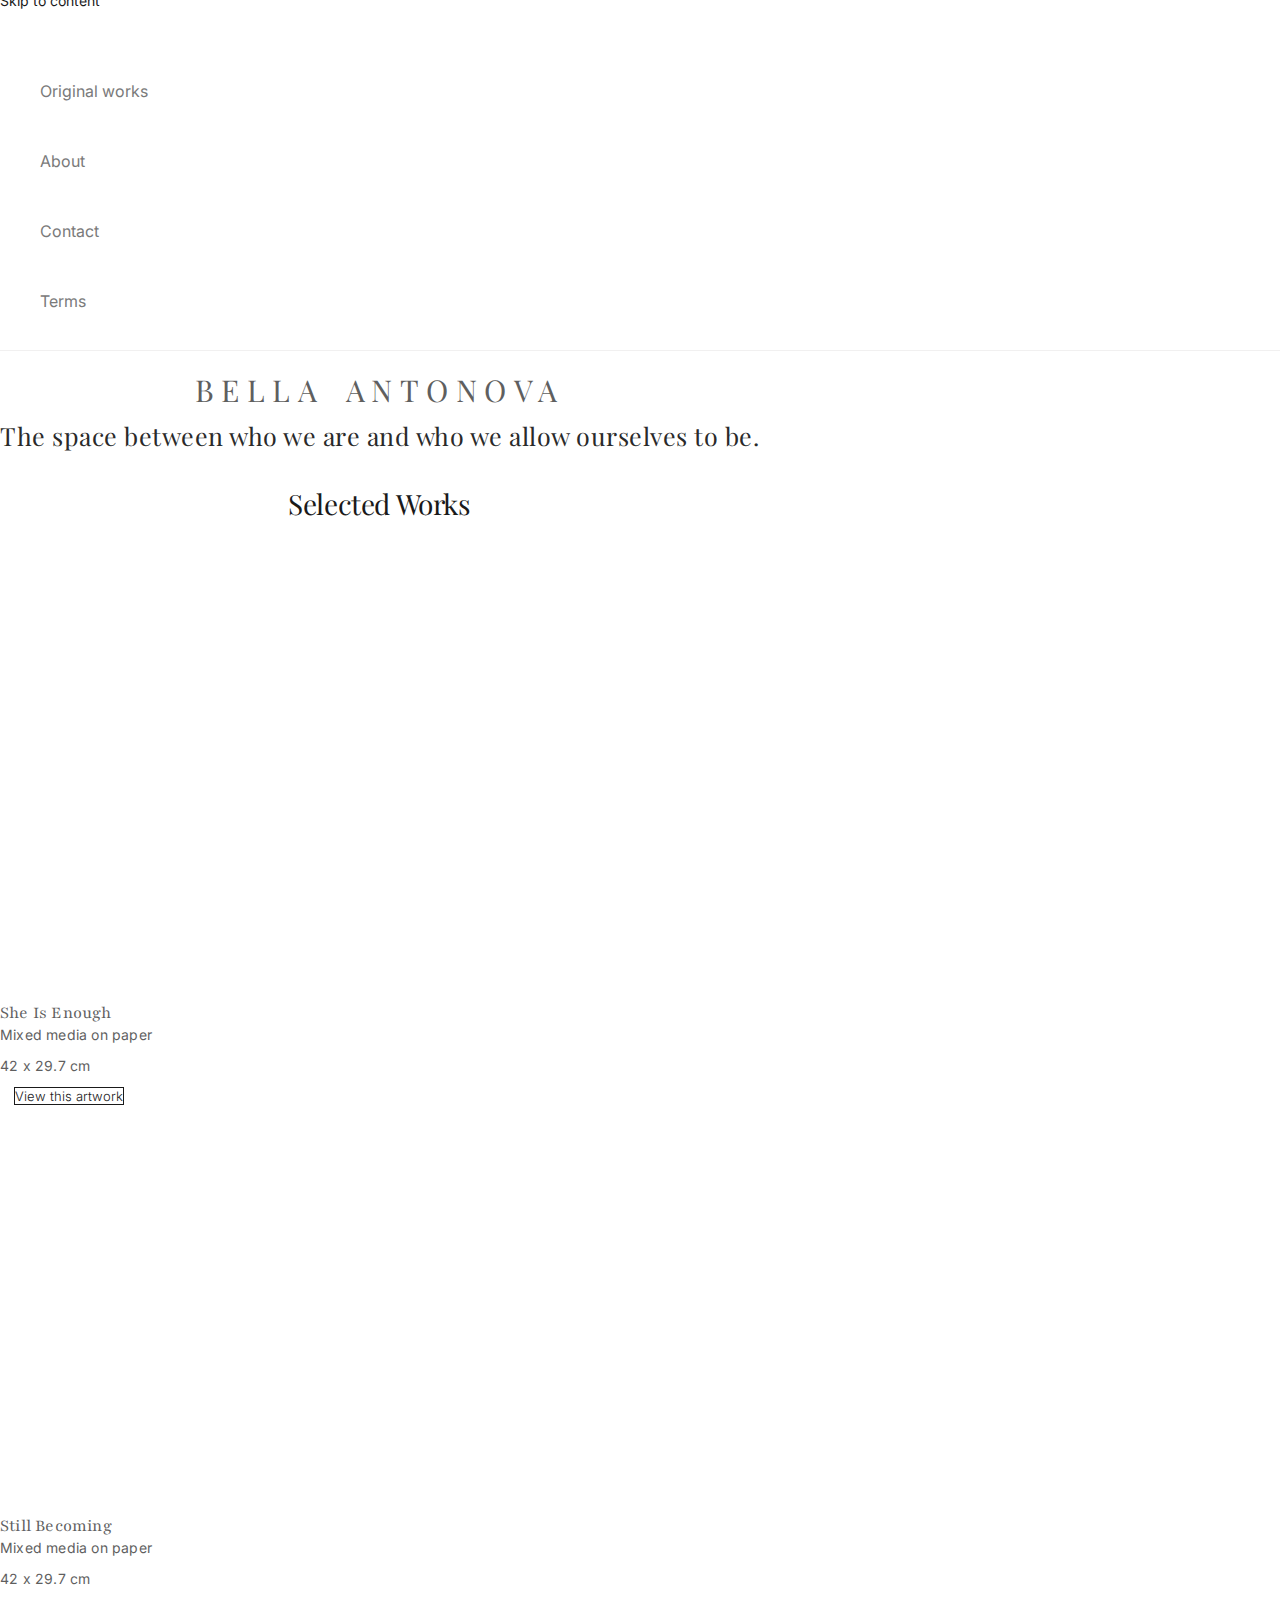
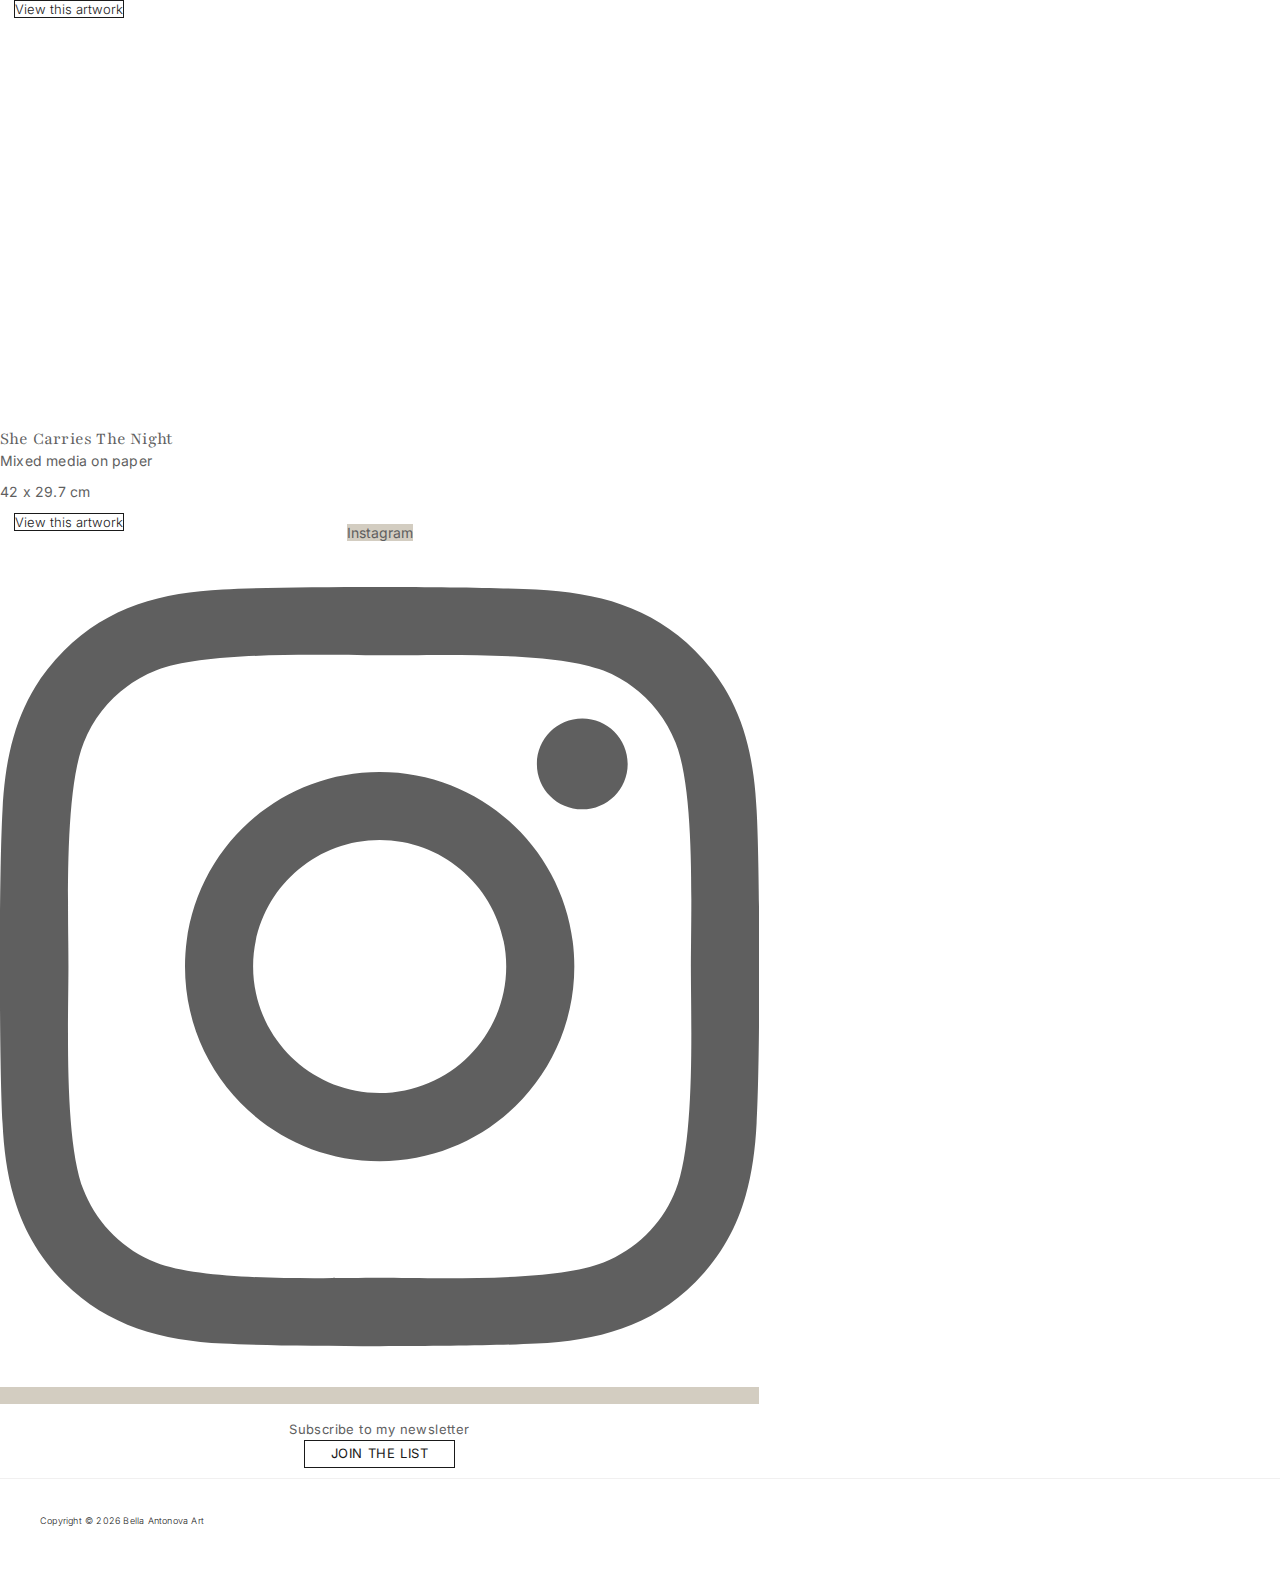
<file: index.html>
<!DOCTYPE html>
<html lang="en-GB" prefix="og: https://ogp.me/ns#">
<head><meta charset="UTF-8">

<meta name="viewport" content="width=device-width, initial-scale=1">
	<link rel="profile" href="https://gmpg.org/xfn/11"> 
	
<!-- Search Engine Optimization by Rank Math - https://rankmath.com/ -->
<title>Home - Bella Antonova</title>
<meta name="description" content="The space between who we are and who we allow ourselves to be.">
<meta name="robots" content="index, follow, max-snippet:-1, max-video-preview:-1, max-image-preview:large">
<link rel="canonical" href="https://www.bellaantonova.com/">
<meta property="og:locale" content="en_GB">
<meta property="og:type" content="website">
<meta property="og:title" content="Home - Bella Antonova">
<meta property="og:description" content="The space between who we are and who we allow ourselves to be.">
<meta property="og:url" content="https://www.bellaantonova.com/">
<meta property="og:site_name" content="Bella Antonova Artworks">
<meta property="og:updated_time" content="2026-04-11T21:42:55+01:00">
<meta property="article:published_time" content="2026-03-03T13:55:28+00:00">
<meta property="article:modified_time" content="2026-04-11T21:42:55+01:00">
<meta name="twitter:card" content="summary_large_image">
<meta name="twitter:title" content="Home - Bella Antonova">
<meta name="twitter:description" content="The space between who we are and who we allow ourselves to be.">
<meta name="twitter:label1" content="Written by">
<meta name="twitter:data1" content="root">
<meta name="twitter:label2" content="Time to read">
<meta name="twitter:data2" content="Less than a minute">
<script type="application/ld+json" class="rank-math-schema">{"@context":"https://schema.org","@graph":[{"@type":["Person","Organization"],"@id":"https://bellaantonova.com/#person","name":"Bella Antonova Artworks","logo":{"@type":"ImageObject","@id":"https://bellaantonova.com/#logo","url":"https://bellaantonova.com/wp-content/uploads/2026/03/cropped-Logo-updated.png","contentUrl":"https://bellaantonova.com/wp-content/uploads/2026/03/cropped-Logo-updated.png","caption":"Bella Antonova Artworks","inLanguage":"en-GB","width":"1073","height":"543"},"image":{"@type":"ImageObject","@id":"https://bellaantonova.com/#logo","url":"https://bellaantonova.com/wp-content/uploads/2026/03/cropped-Logo-updated.png","contentUrl":"https://bellaantonova.com/wp-content/uploads/2026/03/cropped-Logo-updated.png","caption":"Bella Antonova Artworks","inLanguage":"en-GB","width":"1073","height":"543"}},{"@type":"WebSite","@id":"https://bellaantonova.com/#website","url":"https://bellaantonova.com","name":"Bella Antonova Artworks","publisher":{"@id":"https://bellaantonova.com/#person"},"inLanguage":"en-GB","potentialAction":{"@type":"SearchAction","target":"https://bellaantonova.com/?s={search_term_string}","query-input":"required name=search_term_string"}},{"@type":"ImageObject","@id":"https://bellaantonova.com/wp-content/uploads/2026/04/Bella-Antonova-She-is-enough-707x1024.jpeg","url":"https://bellaantonova.com/wp-content/uploads/2026/04/Bella-Antonova-She-is-enough-707x1024.jpeg","width":"200","height":"200","inLanguage":"en-GB"},{"@type":"WebPage","@id":"https://www.bellaantonova.com/#webpage","url":"https://www.bellaantonova.com/","name":"Home - Bella Antonova","datePublished":"2026-03-03T13:55:28+00:00","dateModified":"2026-04-11T21:42:55+01:00","about":{"@id":"https://bellaantonova.com/#person"},"isPartOf":{"@id":"https://bellaantonova.com/#website"},"primaryImageOfPage":{"@id":"https://bellaantonova.com/wp-content/uploads/2026/04/Bella-Antonova-She-is-enough-707x1024.jpeg"},"inLanguage":"en-GB"},{"@type":"Person","@id":"https://bellaantonova.com/author/root/","name":"root","url":"https://bellaantonova.com/author/root/","image":{"@type":"ImageObject","@id":"https://secure.gravatar.com/avatar/2cc5cc4b4ee5dac61f98df0e1c5407a46c3a331eb33d15ba8e4ae12242fe28cf?s=96&amp;d=mm&amp;r=g","url":"https://secure.gravatar.com/avatar/2cc5cc4b4ee5dac61f98df0e1c5407a46c3a331eb33d15ba8e4ae12242fe28cf?s=96&amp;d=mm&amp;r=g","caption":"root","inLanguage":"en-GB"},"sameAs":["https://bellaantonova.com"]},{"@type":"Article","headline":"Home - Bella Antonova","datePublished":"2026-03-03T13:55:28+00:00","dateModified":"2026-04-11T21:42:55+01:00","author":{"@id":"https://bellaantonova.com/author/root/","name":"root"},"publisher":{"@id":"https://bellaantonova.com/#person"},"description":"The space between who we are and who we allow ourselves to be.","name":"Home - Bella Antonova","@id":"https://www.bellaantonova.com/#richSnippet","isPartOf":{"@id":"https://www.bellaantonova.com/#webpage"},"image":{"@id":"https://bellaantonova.com/wp-content/uploads/2026/04/Bella-Antonova-She-is-enough-707x1024.jpeg"},"inLanguage":"en-GB","mainEntityOfPage":{"@id":"https://www.bellaantonova.com/#webpage"}}]}</script>
<!-- /Rank Math WordPress SEO plugin -->

<link rel="dns-prefetch" href="//fonts.googleapis.com">
<link href="https://fonts.googleapis.com/" rel="preconnect">
<link href="https://fonts.gstatic.com/" crossorigin="anonymous" rel="preconnect">
<link rel="alternate" type="application/rss+xml" title="Bella Antonova » Feed" href="https://bellaantonova.com/feed/">
<link rel="alternate" type="application/rss+xml" title="Bella Antonova » Comments Feed" href="https://bellaantonova.com/comments/feed/">
<link rel="alternate" title="oEmbed (JSON)" type="application/json+oembed" href="https://bellaantonova.com/wp-json/oembed/1.0/embed?url=https%3A%2F%2Fbellaantonova.com%2F">
<link rel="alternate" title="oEmbed (XML)" type="text/xml+oembed" href="https://bellaantonova.com/wp-json/oembed/1.0/embed?url=https%3A%2F%2Fbellaantonova.com%2F&amp;format=xml">
<style id="wp-img-auto-sizes-contain-inline-css">
img:is([sizes=auto i],[sizes^="auto," i]){contain-intrinsic-size:3000px 1500px}
/*# sourceURL=wp-img-auto-sizes-contain-inline-css */
</style>
<link rel="stylesheet" id="astra-theme-css-css" href="https://bellaantonova.com/wp-content/themes/astra/assets/css/minified/main.min.css?ver=4.12.6" media="all">
<style id="astra-theme-css-inline-css">
:root{--ast-post-nav-space:0;--ast-container-default-xlg-padding:2.5em;--ast-container-default-lg-padding:2.5em;--ast-container-default-slg-padding:2em;--ast-container-default-md-padding:2.5em;--ast-container-default-sm-padding:2.5em;--ast-container-default-xs-padding:2.4em;--ast-container-default-xxs-padding:1.8em;--ast-code-block-background:#ECEFF3;--ast-comment-inputs-background:#F9FAFB;--ast-normal-container-width:1200px;--ast-narrow-container-width:750px;--ast-blog-title-font-weight:600;--ast-blog-meta-weight:600;--ast-global-color-primary:var(--ast-global-color-4);--ast-global-color-secondary:var(--ast-global-color-5);--ast-global-color-alternate-background:var(--ast-global-color-6);--ast-global-color-subtle-background:var(--ast-global-color-7);--ast-bg-style-guide:var( --ast-global-color-secondary,--ast-global-color-5 );--ast-shadow-style-guide:0px 0px 4px 0 #00000057;--ast-global-dark-bg-style:#fff;--ast-global-dark-lfs:#fbfbfb;--ast-widget-bg-color:#fafafa;--ast-wc-container-head-bg-color:#fbfbfb;--ast-title-layout-bg:#eeeeee;--ast-search-border-color:#e7e7e7;--ast-lifter-hover-bg:#e6e6e6;--ast-gallery-block-color:#000;--srfm-color-input-label:var(--ast-global-color-2);}html{font-size:93.75%;}a{color:#5f5f5f;}a:hover,a:focus{color:#1a1a1a;}body,button,input,select,textarea,.ast-button,.ast-custom-button{font-family:'Inter',sans-serif;font-weight:400;font-size:15px;font-size:1rem;line-height:var(--ast-body-line-height,1.65);}blockquote{color:#141414;}p,.entry-content p{margin-bottom:0.5em;}h1,h2,h3,h4,h5,h6,.entry-content :where(h1,h2,h3,h4,h5,h6),.site-title,.site-title a{font-family:'Playfair Display',serif;font-weight:400;}.ast-site-identity .site-title a{color:var(--ast-global-color-2);}.site-title{font-size:20px;font-size:1.3333333333333rem;display:block;}header .custom-logo-link img{max-width:0px;width:0px;}.astra-logo-svg{width:0px;}.site-header .site-description{font-size:15px;font-size:1rem;display:none;}.entry-title{font-size:20px;font-size:1.3333333333333rem;}.ast-blog-single-element.ast-taxonomy-container a{font-size:14px;font-size:0.93333333333333rem;}.ast-blog-meta-container{font-size:13px;font-size:0.86666666666667rem;}.archive .ast-article-post .ast-article-inner,.blog .ast-article-post .ast-article-inner,.archive .ast-article-post .ast-article-inner:hover,.blog .ast-article-post .ast-article-inner:hover{border-top-left-radius:6px;border-top-right-radius:6px;border-bottom-right-radius:6px;border-bottom-left-radius:6px;overflow:hidden;}h1,.entry-content :where(h1){font-size:36px;font-size:2.4rem;font-weight:400;font-family:'Playfair Display',serif;line-height:1.4em;}h2,.entry-content :where(h2){font-size:20px;font-size:1.3333333333333rem;font-weight:400;font-family:'Playfair Display',serif;line-height:1.3em;}h3,.entry-content :where(h3){font-size:24px;font-size:1.6rem;font-weight:400;font-family:'Inter',sans-serif;line-height:1.3em;}h4,.entry-content :where(h4){font-size:20px;font-size:1.3333333333333rem;line-height:1.2em;font-weight:400;font-family:'Playfair Display',serif;}h5,.entry-content :where(h5){font-size:18px;font-size:1.2rem;line-height:1.2em;font-weight:400;font-family:'Inter',sans-serif;}h6,.entry-content :where(h6){font-size:16px;font-size:1.0666666666667rem;line-height:1.25em;font-weight:300;font-family:'Inter',sans-serif;}::selection{background-color:#c7a27c;color:#000000;}body,h1,h2,h3,h4,h5,h6,.entry-title a,.entry-content :where(h1,h2,h3,h4,h5,h6){color:#5f5f5f;}.tagcloud a:hover,.tagcloud a:focus,.tagcloud a.current-item{color:#ffffff;border-color:#5f5f5f;background-color:#5f5f5f;}input:focus,input[type="text"]:focus,input[type="email"]:focus,input[type="url"]:focus,input[type="password"]:focus,input[type="reset"]:focus,input[type="search"]:focus,textarea:focus{border-color:#5f5f5f;}input[type="radio"]:checked,input[type=reset],input[type="checkbox"]:checked,input[type="checkbox"]:hover:checked,input[type="checkbox"]:focus:checked,input[type=range]::-webkit-slider-thumb{border-color:#5f5f5f;background-color:#5f5f5f;box-shadow:none;}.site-footer a:hover + .post-count,.site-footer a:focus + .post-count{background:#5f5f5f;border-color:#5f5f5f;}.single .nav-links .nav-previous,.single .nav-links .nav-next{color:#5f5f5f;}.entry-meta,.entry-meta *{line-height:1.45;color:#5f5f5f;font-weight:600;}.entry-meta a:not(.ast-button):hover,.entry-meta a:not(.ast-button):hover *,.entry-meta a:not(.ast-button):focus,.entry-meta a:not(.ast-button):focus *,.page-links > .page-link,.page-links .page-link:hover,.post-navigation a:hover{color:#1a1a1a;}#cat option,.secondary .calendar_wrap thead a,.secondary .calendar_wrap thead a:visited{color:#5f5f5f;}.secondary .calendar_wrap #today,.ast-progress-val span{background:#5f5f5f;}.secondary a:hover + .post-count,.secondary a:focus + .post-count{background:#5f5f5f;border-color:#5f5f5f;}.calendar_wrap #today > a{color:#ffffff;}.page-links .page-link,.single .post-navigation a{color:#5f5f5f;}.ast-search-menu-icon .search-form button.search-submit{padding:0 4px;}.ast-search-menu-icon form.search-form{padding-right:0;}.ast-header-search .ast-search-menu-icon.ast-dropdown-active .search-form,.ast-header-search .ast-search-menu-icon.ast-dropdown-active .search-field:focus{transition:all 0.2s;}.search-form input.search-field:focus{outline:none;}.ast-mobile-header-content .ast-builder-layout-element:not(.ast-builder-menu):not(.ast-header-divider-element),.ast-mobile-popup-content .ast-builder-layout-element:not(.ast-builder-menu):not(.ast-header-divider-element){padding:15px 20px;}.ast-search-menu-icon .search-form button.search-submit:focus,.ast-theme-transparent-header .ast-header-search .ast-dropdown-active .ast-icon,.ast-theme-transparent-header .ast-inline-search .search-field:focus .ast-icon{color:var(--ast-global-color-1);}.ast-desktop .ast-header-search .slide-search .search-form{border:2px solid var(--ast-global-color-0);}.ast-header-search .slide-search .search-field{background-color:(--ast-global-dark-bg-style);}.ast-archive-title{color:#1a1a1a;}.widget-title{font-size:21px;font-size:1.4rem;color:#1a1a1a;}.ast-search-menu-icon.slide-search a:focus-visible:focus-visible,.astra-search-icon:focus-visible,#close:focus-visible,a:focus-visible,.ast-menu-toggle:focus-visible,.site .skip-link:focus-visible,.wp-block-loginout input:focus-visible,.wp-block-search.wp-block-search__button-inside .wp-block-search__inside-wrapper,.ast-header-navigation-arrow:focus-visible,.ast-orders-table__row .ast-orders-table__cell:focus-visible,a#ast-apply-coupon:focus-visible,#ast-apply-coupon:focus-visible,#close:focus-visible,.button.search-submit:focus-visible,#search_submit:focus,.normal-search:focus-visible,.ast-header-account-wrap:focus-visible,.astra-cart-drawer-close:focus,.ast-single-variation:focus,.ast-button:focus,.ast-builder-button-wrap:has(.ast-custom-button-link:focus),.ast-builder-button-wrap .ast-custom-button-link:focus{outline-style:dotted;outline-color:inherit;outline-width:thin;}input:focus,input[type="text"]:focus,input[type="email"]:focus,input[type="url"]:focus,input[type="password"]:focus,input[type="reset"]:focus,input[type="search"]:focus,input[type="number"]:focus,textarea:focus,.wp-block-search__input:focus,[data-section="section-header-mobile-trigger"] .ast-button-wrap .ast-mobile-menu-trigger-minimal:focus,.ast-mobile-popup-drawer.active .menu-toggle-close:focus,#ast-scroll-top:focus,#coupon_code:focus,#ast-coupon-code:focus{border-style:dotted;border-color:inherit;border-width:thin;}input{outline:none;}.ast-logo-title-inline .site-logo-img{padding-right:1em;}body .ast-oembed-container *{position:absolute;top:0;width:100%;height:100%;left:0;}body .wp-block-embed-pocket-casts .ast-oembed-container *{position:unset;}.ast-single-post-featured-section + article {margin-top: 2em;}.site-content .ast-single-post-featured-section img {width: 100%;overflow: hidden;object-fit: cover;}.ast-separate-container .site-content .ast-single-post-featured-section + article {margin-top: -80px;z-index: 9;position: relative;border-radius: 4px;}@media (min-width: 922px) {.ast-no-sidebar .site-content .ast-article-image-container--wide {margin-left: -120px;margin-right: -120px;max-width: unset;width: unset;}.ast-left-sidebar .site-content .ast-article-image-container--wide,.ast-right-sidebar .site-content .ast-article-image-container--wide {margin-left: -10px;margin-right: -10px;}.site-content .ast-article-image-container--full {margin-left: calc( -50vw + 50%);margin-right: calc( -50vw + 50%);max-width: 100vw;width: 100vw;}.ast-left-sidebar .site-content .ast-article-image-container--full,.ast-right-sidebar .site-content .ast-article-image-container--full {margin-left: -10px;margin-right: -10px;max-width: inherit;width: auto;}}.site > .ast-single-related-posts-container {margin-top: 0;}@media (min-width: 922px) {.ast-desktop .ast-container--narrow {max-width: var(--ast-narrow-container-width);margin: 0 auto;}}.ast-page-builder-template .hentry {margin: 0;}.ast-page-builder-template .site-content > .ast-container {max-width: 100%;padding: 0;}.ast-page-builder-template .site .site-content #primary {padding: 0;margin: 0;}.ast-page-builder-template .no-results {text-align: center;margin: 4em auto;}.ast-page-builder-template .ast-pagination {padding: 2em;}.ast-page-builder-template .entry-header.ast-no-title.ast-no-thumbnail {margin-top: 0;}.ast-page-builder-template .entry-header.ast-header-without-markup {margin-top: 0;margin-bottom: 0;}.ast-page-builder-template .entry-header.ast-no-title.ast-no-meta {margin-bottom: 0;}.ast-page-builder-template.single .post-navigation {padding-bottom: 2em;}.ast-page-builder-template.single-post .site-content > .ast-container {max-width: 100%;}.ast-page-builder-template .entry-header {margin-top: 2em;margin-left: auto;margin-right: auto;}.ast-page-builder-template .ast-archive-description {margin: 2em auto 0;padding-left: 20px;padding-right: 20px;}.ast-page-builder-template .ast-row {margin-left: 0;margin-right: 0;}.single.ast-page-builder-template .entry-header + .entry-content,.single.ast-page-builder-template .ast-single-entry-banner + .site-content article .entry-content {margin-bottom: 2em;}@media(min-width: 921px) {.ast-page-builder-template.archive.ast-right-sidebar .ast-row article,.ast-page-builder-template.archive.ast-left-sidebar .ast-row article {padding-left: 0;padding-right: 0;}}input[type="text"],input[type="number"],input[type="email"],input[type="url"],input[type="password"],input[type="search"],input[type=reset],input[type=tel],input[type=date],select,textarea{font-size:16px;font-style:normal;font-weight:400;line-height:24px;width:100%;padding:12px 16px;border-radius:4px;box-shadow:0px 1px 2px 0px rgba(0,0,0,0.05);color:var(--ast-form-input-text,#475569);}input[type="text"],input[type="number"],input[type="email"],input[type="url"],input[type="password"],input[type="search"],input[type=reset],input[type=tel],input[type=date],select{height:40px;}input[type="date"]{border-width:1px;border-style:solid;border-color:var(--ast-border-color);background:var( --ast-global-color-secondary,--ast-global-color-5 );}input[type="text"]:focus,input[type="number"]:focus,input[type="email"]:focus,input[type="url"]:focus,input[type="password"]:focus,input[type="search"]:focus,input[type=reset]:focus,input[type="tel"]:focus,input[type="date"]:focus,select:focus,textarea:focus{border-color:#046BD2;box-shadow:none;outline:none;color:var(--ast-form-input-focus-text,#475569);}label,legend{color:var(--ast-global-color-2,#111827 );font-size:14px;font-style:normal;font-weight:500;line-height:20px;}select{padding:6px 10px;}fieldset{padding:30px;border-radius:4px;}button,.ast-button,.button,input[type="button"],input[type="reset"],input[type="submit"],a:where(.wp-block-button__link){border-radius:4px;box-shadow:0px 1px 2px 0px rgba(0,0,0,0.05);}:root{--ast-comment-inputs-background:#FFF;}::placeholder{color:var(--ast-form-field-color,#9CA3AF);}::-ms-input-placeholder{color:var(--ast-form-field-color,#9CA3AF);}@media (max-width:921.9px){#ast-desktop-header{display:none;}}@media (min-width:922px){#ast-mobile-header{display:none;}}.wp-block-buttons.aligncenter{justify-content:center;}@media (max-width:921px){.ast-theme-transparent-header #primary,.ast-theme-transparent-header #secondary{padding:0;}}@media (max-width:921px){.ast-plain-container.ast-no-sidebar #primary{padding:0;}}.ast-plain-container.ast-no-sidebar #primary{margin-top:0;margin-bottom:0;}.wp-block-button.is-style-outline .wp-block-button__link{border-color:#c7a27c;}div.wp-block-button.is-style-outline > .wp-block-button__link:not(.has-text-color),div.wp-block-button.wp-block-button__link.is-style-outline:not(.has-text-color){color:#c7a27c;}.wp-block-button.is-style-outline .wp-block-button__link:hover,.wp-block-buttons .wp-block-button.is-style-outline .wp-block-button__link:focus,.wp-block-buttons .wp-block-button.is-style-outline > .wp-block-button__link:not(.has-text-color):hover,.wp-block-buttons .wp-block-button.wp-block-button__link.is-style-outline:not(.has-text-color):hover{color:#ffffff;background-color:#1a1a1a;border-color:#1a1a1a;}.post-page-numbers.current .page-link,.ast-pagination .page-numbers.current{color:#000000;border-color:#c7a27c;background-color:#c7a27c;}.wp-block-buttons .wp-block-button.is-style-outline .wp-block-button__link.wp-element-button,.ast-outline-button,.wp-block-uagb-buttons-child .uagb-buttons-repeater.ast-outline-button{border-color:#c7a27c;border-top-width:2px;border-right-width:2px;border-bottom-width:2px;border-left-width:2px;font-family:inherit;font-weight:500;font-size:16px;font-size:1.0666666666667rem;line-height:1em;padding-top:13px;padding-right:30px;padding-bottom:13px;padding-left:30px;}.wp-block-buttons .wp-block-button.is-style-outline > .wp-block-button__link:not(.has-text-color),.wp-block-buttons .wp-block-button.wp-block-button__link.is-style-outline:not(.has-text-color),.ast-outline-button{color:#c7a27c;}.wp-block-button.is-style-outline .wp-block-button__link:hover,.wp-block-buttons .wp-block-button.is-style-outline .wp-block-button__link:focus,.wp-block-buttons .wp-block-button.is-style-outline > .wp-block-button__link:not(.has-text-color):hover,.wp-block-buttons .wp-block-button.wp-block-button__link.is-style-outline:not(.has-text-color):hover,.ast-outline-button:hover,.ast-outline-button:focus,.wp-block-uagb-buttons-child .uagb-buttons-repeater.ast-outline-button:hover,.wp-block-uagb-buttons-child .uagb-buttons-repeater.ast-outline-button:focus{color:#ffffff;background-color:#1a1a1a;border-color:#1a1a1a;}.wp-block-button .wp-block-button__link.wp-element-button.is-style-outline:not(.has-background),.wp-block-button.is-style-outline>.wp-block-button__link.wp-element-button:not(.has-background),.ast-outline-button{background-color:transparent;}.uagb-buttons-repeater.ast-outline-button{border-radius:9999px;}@media (max-width:921px){.wp-block-buttons .wp-block-button.is-style-outline .wp-block-button__link.wp-element-button,.ast-outline-button,.wp-block-uagb-buttons-child .uagb-buttons-repeater.ast-outline-button{padding-top:12px;padding-right:28px;padding-bottom:12px;padding-left:28px;}}@media (max-width:544px){.wp-block-buttons .wp-block-button.is-style-outline .wp-block-button__link.wp-element-button,.ast-outline-button,.wp-block-uagb-buttons-child .uagb-buttons-repeater.ast-outline-button{padding-top:10px;padding-right:24px;padding-bottom:10px;padding-left:24px;}}.entry-content[data-ast-blocks-layout] > figure{margin-bottom:1em;}h1.widget-title{font-weight:400;}h2.widget-title{font-weight:400;}h3.widget-title{font-weight:400;}#page{display:flex;flex-direction:column;min-height:100vh;}.ast-404-layout-1 h1.page-title{color:var(--ast-global-color-2);}.single .post-navigation a{line-height:1em;height:inherit;}.error-404 .page-sub-title{font-size:1.5rem;font-weight:inherit;}.search .site-content .content-area .search-form{margin-bottom:0;}#page .site-content{flex-grow:1;}.widget{margin-bottom:1.25em;}#secondary li{line-height:1.5em;}#secondary .wp-block-group h2{margin-bottom:0.7em;}#secondary h2{font-size:1.7rem;}.ast-separate-container .ast-article-post,.ast-separate-container .ast-article-single,.ast-separate-container .comment-respond{padding:3em;}.ast-separate-container .ast-article-single .ast-article-single{padding:0;}.ast-article-single .wp-block-post-template-is-layout-grid{padding-left:0;}.ast-separate-container .comments-title,.ast-narrow-container .comments-title{padding:1.5em 2em;}.ast-page-builder-template .comment-form-textarea,.ast-comment-formwrap .ast-grid-common-col{padding:0;}.ast-comment-formwrap{padding:0;display:inline-flex;column-gap:20px;width:100%;margin-left:0;margin-right:0;}.comments-area textarea#comment:focus,.comments-area textarea#comment:active,.comments-area .ast-comment-formwrap input[type="text"]:focus,.comments-area .ast-comment-formwrap input[type="text"]:active {box-shadow:none;outline:none;}.archive.ast-page-builder-template .entry-header{margin-top:2em;}.ast-page-builder-template .ast-comment-formwrap{width:100%;}.entry-title{margin-bottom:0.6em;}.ast-archive-description p{font-size:inherit;font-weight:inherit;line-height:inherit;}.ast-separate-container .ast-comment-list li.depth-1,.hentry{margin-bottom:1.5em;}.site-content section.ast-archive-description{margin-bottom:2em;}@media (min-width:921px){.ast-left-sidebar.ast-page-builder-template #secondary,.archive.ast-right-sidebar.ast-page-builder-template .site-main{padding-left:20px;padding-right:20px;}}@media (max-width:544px){.ast-comment-formwrap.ast-row{column-gap:10px;display:inline-block;}#ast-commentform .ast-grid-common-col{position:relative;width:100%;}}@media (min-width:1201px){.ast-separate-container .ast-article-post,.ast-separate-container .ast-article-single,.ast-separate-container .ast-author-box,.ast-separate-container .ast-404-layout-1,.ast-separate-container .no-results{padding:3em;}}@media (max-width:921px){.ast-left-sidebar #content > .ast-container{display:flex;flex-direction:column-reverse;width:100%;}}@media (min-width:922px){.ast-separate-container.ast-right-sidebar #primary,.ast-separate-container.ast-left-sidebar #primary{border:0;}.search-no-results.ast-separate-container #primary{margin-bottom:4em;}}.wp-block-button .wp-block-button__link{color:#000000;}.wp-block-button .wp-block-button__link:hover,.wp-block-button .wp-block-button__link:focus{color:#ffffff;background-color:#1a1a1a;border-color:#1a1a1a;}.elementor-widget-heading h1.elementor-heading-title{line-height:1.4em;}.elementor-widget-heading h2.elementor-heading-title{line-height:1.3em;}.elementor-widget-heading h3.elementor-heading-title{line-height:1.3em;}.elementor-widget-heading h4.elementor-heading-title{line-height:1.2em;}.elementor-widget-heading h5.elementor-heading-title{line-height:1.2em;}.elementor-widget-heading h6.elementor-heading-title{line-height:1.25em;}.wp-block-button .wp-block-button__link,.wp-block-search .wp-block-search__button,body .wp-block-file .wp-block-file__button{border-color:#c7a27c;background-color:#c7a27c;color:#000000;font-family:inherit;font-weight:500;line-height:1em;font-size:16px;font-size:1.0666666666667rem;padding-top:15px;padding-right:30px;padding-bottom:15px;padding-left:30px;}@media (max-width:921px){.wp-block-button .wp-block-button__link,.wp-block-search .wp-block-search__button,body .wp-block-file .wp-block-file__button{padding-top:14px;padding-right:28px;padding-bottom:14px;padding-left:28px;}}@media (max-width:544px){.wp-block-button .wp-block-button__link,.wp-block-search .wp-block-search__button,body .wp-block-file .wp-block-file__button{padding-top:12px;padding-right:24px;padding-bottom:12px;padding-left:24px;}}.menu-toggle,button,.ast-button,.ast-custom-button,.button,input#submit,input[type="button"],input[type="submit"],input[type="reset"],#comments .submit,.search .search-submit,form[CLASS*="wp-block-search__"].wp-block-search .wp-block-search__inside-wrapper .wp-block-search__button,body .wp-block-file .wp-block-file__button,.search .search-submit{border-style:solid;border-top-width:0;border-right-width:0;border-left-width:0;border-bottom-width:0;color:#000000;border-color:#c7a27c;background-color:#c7a27c;padding-top:15px;padding-right:30px;padding-bottom:15px;padding-left:30px;font-family:inherit;font-weight:500;font-size:16px;font-size:1.0666666666667rem;line-height:1em;}button:focus,.menu-toggle:hover,button:hover,.ast-button:hover,.ast-custom-button:hover .button:hover,.ast-custom-button:hover ,input[type=reset]:hover,input[type=reset]:focus,input#submit:hover,input#submit:focus,input[type="button"]:hover,input[type="button"]:focus,input[type="submit"]:hover,input[type="submit"]:focus,form[CLASS*="wp-block-search__"].wp-block-search .wp-block-search__inside-wrapper .wp-block-search__button:hover,form[CLASS*="wp-block-search__"].wp-block-search .wp-block-search__inside-wrapper .wp-block-search__button:focus,body .wp-block-file .wp-block-file__button:hover,body .wp-block-file .wp-block-file__button:focus{color:#ffffff;background-color:#1a1a1a;border-color:#1a1a1a;}form[CLASS*="wp-block-search__"].wp-block-search .wp-block-search__inside-wrapper .wp-block-search__button.has-icon{padding-top:calc(15px - 3px);padding-right:calc(30px - 3px);padding-bottom:calc(15px - 3px);padding-left:calc(30px - 3px);}@media (max-width:921px){.menu-toggle,button,.ast-button,.ast-custom-button,.button,input#submit,input[type="button"],input[type="submit"],input[type="reset"],#comments .submit,.search .search-submit,form[CLASS*="wp-block-search__"].wp-block-search .wp-block-search__inside-wrapper .wp-block-search__button,body .wp-block-file .wp-block-file__button,.search .search-submit{padding-top:14px;padding-right:28px;padding-bottom:14px;padding-left:28px;}}@media (max-width:544px){.menu-toggle,button,.ast-button,.ast-custom-button,.button,input#submit,input[type="button"],input[type="submit"],input[type="reset"],#comments .submit,.search .search-submit,form[CLASS*="wp-block-search__"].wp-block-search .wp-block-search__inside-wrapper .wp-block-search__button,body .wp-block-file .wp-block-file__button,.search .search-submit{padding-top:12px;padding-right:24px;padding-bottom:12px;padding-left:24px;}}@media (max-width:921px){.ast-mobile-header-stack .main-header-bar .ast-search-menu-icon{display:inline-block;}.ast-header-break-point.ast-header-custom-item-outside .ast-mobile-header-stack .main-header-bar .ast-search-icon{margin:0;}.ast-comment-avatar-wrap img{max-width:2.5em;}.ast-comment-meta{padding:0 1.8888em 1.3333em;}}@media (min-width:544px){.ast-container{max-width:100%;}}@media (max-width:544px){.ast-separate-container .ast-article-post,.ast-separate-container .ast-article-single,.ast-separate-container .comments-title,.ast-separate-container .ast-archive-description{padding:1.5em 1em;}.ast-separate-container #content .ast-container{padding-left:0.54em;padding-right:0.54em;}.ast-separate-container .ast-comment-list .bypostauthor{padding:.5em;}.ast-search-menu-icon.ast-dropdown-active .search-field{width:170px;}} #ast-mobile-header .ast-site-header-cart-li a{pointer-events:none;}.ast-separate-container{background-color:#faf9f7;background-image:none;}@media (max-width:921px){.site-title{display:block;}.site-header .site-description{display:none;}h1,.entry-content :where(h1){font-size:30px;font-size:2rem;}h2,.entry-content :where(h2){font-size:25px;font-size:1.6666666666667rem;}h3,.entry-content :where(h3){font-size:20px;font-size:1.3333333333333rem;}}@media (max-width:544px){.site-title{display:block;}.site-header .site-description{display:none;}h1,.entry-content :where(h1){font-size:30px;font-size:2rem;}h2,.entry-content :where(h2){font-size:25px;font-size:1.6666666666667rem;}h3,.entry-content :where(h3){font-size:20px;font-size:1.3333333333333rem;}header .custom-logo-link img,.ast-header-break-point .site-branding img,.ast-header-break-point .custom-logo-link img{max-width:184px;width:184px;}.astra-logo-svg{width:184px;}.ast-header-break-point .site-logo-img .custom-mobile-logo-link img{max-width:184px;}}@media (max-width:921px){html{font-size:85.5%;}}@media (max-width:544px){html{font-size:85.5%;}}@media (min-width:922px){.ast-container{max-width:1240px;}}@media (min-width:922px){.site-content .ast-container{display:flex;}}@media (max-width:921px){.site-content .ast-container{flex-direction:column;}}.entry-content :where(h1,h2,h3,h4,h5,h6){clear:none;}@media (min-width:922px){.main-header-menu .sub-menu .menu-item.ast-left-align-sub-menu:hover > .sub-menu,.main-header-menu .sub-menu .menu-item.ast-left-align-sub-menu.focus > .sub-menu{margin-left:-0px;}}.entry-content li > p{margin-bottom:0;}.site .comments-area{padding-bottom:2em;margin-top:2em;}.wp-block-file {display: flex;align-items: center;flex-wrap: wrap;justify-content: space-between;}.wp-block-pullquote {border: none;}.wp-block-pullquote blockquote::before {content: "\201D";font-family: "Helvetica",sans-serif;display: flex;transform: rotate( 180deg );font-size: 6rem;font-style: normal;line-height: 1;font-weight: bold;align-items: center;justify-content: center;}.has-text-align-right > blockquote::before {justify-content: flex-start;}.has-text-align-left > blockquote::before {justify-content: flex-end;}figure.wp-block-pullquote.is-style-solid-color blockquote {max-width: 100%;text-align: inherit;}:root {--wp--custom--ast-default-block-top-padding: 3em;--wp--custom--ast-default-block-right-padding: 3em;--wp--custom--ast-default-block-bottom-padding: 3em;--wp--custom--ast-default-block-left-padding: 3em;--wp--custom--ast-container-width: 1200px;--wp--custom--ast-content-width-size: 1200px;--wp--custom--ast-wide-width-size: calc(1200px + var(--wp--custom--ast-default-block-left-padding) + var(--wp--custom--ast-default-block-right-padding));}.ast-narrow-container {--wp--custom--ast-content-width-size: 750px;--wp--custom--ast-wide-width-size: 750px;}@media(max-width: 921px) {:root {--wp--custom--ast-default-block-top-padding: 3em;--wp--custom--ast-default-block-right-padding: 2em;--wp--custom--ast-default-block-bottom-padding: 3em;--wp--custom--ast-default-block-left-padding: 2em;}}@media(max-width: 544px) {:root {--wp--custom--ast-default-block-top-padding: 3em;--wp--custom--ast-default-block-right-padding: 1.5em;--wp--custom--ast-default-block-bottom-padding: 3em;--wp--custom--ast-default-block-left-padding: 1.5em;}}.entry-content > .wp-block-group,.entry-content > .wp-block-cover,.entry-content > .wp-block-columns {padding-top: var(--wp--custom--ast-default-block-top-padding);padding-right: var(--wp--custom--ast-default-block-right-padding);padding-bottom: var(--wp--custom--ast-default-block-bottom-padding);padding-left: var(--wp--custom--ast-default-block-left-padding);}.ast-plain-container.ast-no-sidebar .entry-content > .alignfull,.ast-page-builder-template .ast-no-sidebar .entry-content > .alignfull {margin-left: calc( -50vw + 50%);margin-right: calc( -50vw + 50%);max-width: 100vw;width: 100vw;}.ast-plain-container.ast-no-sidebar .entry-content .alignfull .alignfull,.ast-page-builder-template.ast-no-sidebar .entry-content .alignfull .alignfull,.ast-plain-container.ast-no-sidebar .entry-content .alignfull .alignwide,.ast-page-builder-template.ast-no-sidebar .entry-content .alignfull .alignwide,.ast-plain-container.ast-no-sidebar .entry-content .alignwide .alignfull,.ast-page-builder-template.ast-no-sidebar .entry-content .alignwide .alignfull,.ast-plain-container.ast-no-sidebar .entry-content .alignwide .alignwide,.ast-page-builder-template.ast-no-sidebar .entry-content .alignwide .alignwide,.ast-plain-container.ast-no-sidebar .entry-content .wp-block-column .alignfull,.ast-page-builder-template.ast-no-sidebar .entry-content .wp-block-column .alignfull,.ast-plain-container.ast-no-sidebar .entry-content .wp-block-column .alignwide,.ast-page-builder-template.ast-no-sidebar .entry-content .wp-block-column .alignwide {margin-left: auto;margin-right: auto;width: 100%;}[data-ast-blocks-layout] .wp-block-separator:not(.is-style-dots) {height: 0;}[data-ast-blocks-layout] .wp-block-separator {margin: 20px auto;}[data-ast-blocks-layout] .wp-block-separator:not(.is-style-wide):not(.is-style-dots) {max-width: 100px;}[data-ast-blocks-layout] .wp-block-separator.has-background {padding: 0;}.entry-content[data-ast-blocks-layout] > * {max-width: var(--wp--custom--ast-content-width-size);margin-left: auto;margin-right: auto;}.entry-content[data-ast-blocks-layout] > .alignwide {max-width: var(--wp--custom--ast-wide-width-size);}.entry-content[data-ast-blocks-layout] .alignfull {max-width: none;}.entry-content .wp-block-columns {margin-bottom: 0;}blockquote {margin: 1.5em;border-color: rgba(0,0,0,0.05);}.wp-block-quote:not(.has-text-align-right):not(.has-text-align-center) {border-left: 5px solid rgba(0,0,0,0.05);}.has-text-align-right > blockquote,blockquote.has-text-align-right {border-right: 5px solid rgba(0,0,0,0.05);}.has-text-align-left > blockquote,blockquote.has-text-align-left {border-left: 5px solid rgba(0,0,0,0.05);}.wp-block-site-tagline,.wp-block-latest-posts .read-more {margin-top: 15px;}.wp-block-loginout p label {display: block;}.wp-block-loginout p:not(.login-remember):not(.login-submit) input {width: 100%;}.wp-block-loginout input:focus {border-color: transparent;}.wp-block-loginout input:focus {outline: thin dotted;}.entry-content .wp-block-media-text .wp-block-media-text__content {padding: 0 0 0 8%;}.entry-content .wp-block-media-text.has-media-on-the-right .wp-block-media-text__content {padding: 0 8% 0 0;}.entry-content .wp-block-media-text.has-background .wp-block-media-text__content {padding: 8%;}.entry-content .wp-block-cover:not([class*="background-color"]):not(.has-text-color.has-link-color) .wp-block-cover__inner-container,.entry-content .wp-block-cover:not([class*="background-color"]) .wp-block-cover-image-text,.entry-content .wp-block-cover:not([class*="background-color"]) .wp-block-cover-text,.entry-content .wp-block-cover-image:not([class*="background-color"]) .wp-block-cover__inner-container,.entry-content .wp-block-cover-image:not([class*="background-color"]) .wp-block-cover-image-text,.entry-content .wp-block-cover-image:not([class*="background-color"]) .wp-block-cover-text {color: var(--ast-global-color-primary,var(--ast-global-color-5));}.wp-block-loginout .login-remember input {width: 1.1rem;height: 1.1rem;margin: 0 5px 4px 0;vertical-align: middle;}.wp-block-latest-posts > li > *:first-child,.wp-block-latest-posts:not(.is-grid) > li:first-child {margin-top: 0;}.entry-content > .wp-block-buttons,.entry-content > .wp-block-uagb-buttons {margin-bottom: 1.5em;}.wp-block-search__inside-wrapper .wp-block-search__input {padding: 0 10px;color: var(--ast-global-color-3);background: var(--ast-global-color-primary,var(--ast-global-color-5));border-color: var(--ast-border-color);}.wp-block-latest-posts .read-more {margin-bottom: 1.5em;}.wp-block-search__no-button .wp-block-search__inside-wrapper .wp-block-search__input {padding-top: 5px;padding-bottom: 5px;}.wp-block-latest-posts .wp-block-latest-posts__post-date,.wp-block-latest-posts .wp-block-latest-posts__post-author {font-size: 1rem;}.wp-block-latest-posts > li > *,.wp-block-latest-posts:not(.is-grid) > li {margin-top: 12px;margin-bottom: 12px;}.ast-page-builder-template .entry-content[data-ast-blocks-layout] > .alignwide:where(:not(.uagb-is-root-container):not(.spectra-is-root-container)) > * {max-width: var(--wp--custom--ast-wide-width-size);}.ast-page-builder-template .entry-content[data-ast-blocks-layout] > .inherit-container-width > *,.ast-page-builder-template .entry-content[data-ast-blocks-layout] > *:not(.wp-block-group):where(:not(.uagb-is-root-container):not(.spectra-is-root-container)) > *,.entry-content[data-ast-blocks-layout] > .wp-block-cover .wp-block-cover__inner-container {max-width: none ;margin-left: auto;margin-right: auto;}.ast-page-builder-template .entry-content[data-ast-blocks-layout] > *,.ast-page-builder-template .entry-content[data-ast-blocks-layout] > .alignfull:where(:not(.wp-block-group):not(.uagb-is-root-container):not(.spectra-is-root-container)) > * {max-width: none;}.entry-content[data-ast-blocks-layout] .wp-block-cover:not(.alignleft):not(.alignright) {width: auto;}@media(max-width: 1200px) {.ast-separate-container .entry-content > .alignfull,.ast-separate-container .entry-content[data-ast-blocks-layout] > .alignwide,.ast-plain-container .entry-content[data-ast-blocks-layout] > .alignwide,.ast-plain-container .entry-content .alignfull {margin-left: calc(-1 * min(var(--ast-container-default-xlg-padding),20px)) ;margin-right: calc(-1 * min(var(--ast-container-default-xlg-padding),20px));}}@media(min-width: 1201px) {.ast-separate-container .entry-content > .alignfull {margin-left: calc(-1 * var(--ast-container-default-xlg-padding) );margin-right: calc(-1 * var(--ast-container-default-xlg-padding) );}.ast-separate-container .entry-content[data-ast-blocks-layout] > .alignwide,.ast-plain-container .entry-content[data-ast-blocks-layout] > .alignwide {margin-left: auto;margin-right: auto;}}@media(min-width: 921px) {.ast-separate-container .entry-content .wp-block-group.alignwide:not(.inherit-container-width) > :where(:not(.alignleft):not(.alignright)),.ast-plain-container .entry-content .wp-block-group.alignwide:not(.inherit-container-width) > :where(:not(.alignleft):not(.alignright)) {max-width: calc( var(--wp--custom--ast-content-width-size) + 80px );}.ast-plain-container.ast-right-sidebar .entry-content[data-ast-blocks-layout] .alignfull,.ast-plain-container.ast-left-sidebar .entry-content[data-ast-blocks-layout] .alignfull {margin-left: -60px;margin-right: -60px;}}@media(min-width: 544px) {.entry-content > .alignleft {margin-right: 20px;}.entry-content > .alignright {margin-left: 20px;}}@media (max-width:544px){.wp-block-columns .wp-block-column:not(:last-child){margin-bottom:20px;}.wp-block-latest-posts{margin:0;}}@media( max-width: 600px ) {.entry-content .wp-block-media-text .wp-block-media-text__content,.entry-content .wp-block-media-text.has-media-on-the-right .wp-block-media-text__content {padding: 8% 0 0;}.entry-content .wp-block-media-text.has-background .wp-block-media-text__content {padding: 8%;}}.ast-page-builder-template .entry-header {padding-left: 0;}.ast-narrow-container .site-content .wp-block-uagb-image--align-full .wp-block-uagb-image__figure {max-width: 100%;margin-left: auto;margin-right: auto;}.entry-content ul,.entry-content ol {padding: revert;margin: revert;padding-left: 20px;}.entry-content ul.wc-block-product-template{padding: 0;}:root .has-ast-global-color-0-color{color:var(--ast-global-color-0);}:root .has-ast-global-color-0-background-color{background-color:var(--ast-global-color-0);}:root .wp-block-button .has-ast-global-color-0-color{color:var(--ast-global-color-0);}:root .wp-block-button .has-ast-global-color-0-background-color{background-color:var(--ast-global-color-0);}:root .has-ast-global-color-1-color{color:var(--ast-global-color-1);}:root .has-ast-global-color-1-background-color{background-color:var(--ast-global-color-1);}:root .wp-block-button .has-ast-global-color-1-color{color:var(--ast-global-color-1);}:root .wp-block-button .has-ast-global-color-1-background-color{background-color:var(--ast-global-color-1);}:root .has-ast-global-color-2-color{color:var(--ast-global-color-2);}:root .has-ast-global-color-2-background-color{background-color:var(--ast-global-color-2);}:root .wp-block-button .has-ast-global-color-2-color{color:var(--ast-global-color-2);}:root .wp-block-button .has-ast-global-color-2-background-color{background-color:var(--ast-global-color-2);}:root .has-ast-global-color-3-color{color:var(--ast-global-color-3);}:root .has-ast-global-color-3-background-color{background-color:var(--ast-global-color-3);}:root .wp-block-button .has-ast-global-color-3-color{color:var(--ast-global-color-3);}:root .wp-block-button .has-ast-global-color-3-background-color{background-color:var(--ast-global-color-3);}:root .has-ast-global-color-4-color{color:var(--ast-global-color-4);}:root .has-ast-global-color-4-background-color{background-color:var(--ast-global-color-4);}:root .wp-block-button .has-ast-global-color-4-color{color:var(--ast-global-color-4);}:root .wp-block-button .has-ast-global-color-4-background-color{background-color:var(--ast-global-color-4);}:root .has-ast-global-color-5-color{color:var(--ast-global-color-5);}:root .has-ast-global-color-5-background-color{background-color:var(--ast-global-color-5);}:root .wp-block-button .has-ast-global-color-5-color{color:var(--ast-global-color-5);}:root .wp-block-button .has-ast-global-color-5-background-color{background-color:var(--ast-global-color-5);}:root .has-ast-global-color-6-color{color:var(--ast-global-color-6);}:root .has-ast-global-color-6-background-color{background-color:var(--ast-global-color-6);}:root .wp-block-button .has-ast-global-color-6-color{color:var(--ast-global-color-6);}:root .wp-block-button .has-ast-global-color-6-background-color{background-color:var(--ast-global-color-6);}:root .has-ast-global-color-7-color{color:var(--ast-global-color-7);}:root .has-ast-global-color-7-background-color{background-color:var(--ast-global-color-7);}:root .wp-block-button .has-ast-global-color-7-color{color:var(--ast-global-color-7);}:root .wp-block-button .has-ast-global-color-7-background-color{background-color:var(--ast-global-color-7);}:root .has-ast-global-color-8-color{color:var(--ast-global-color-8);}:root .has-ast-global-color-8-background-color{background-color:var(--ast-global-color-8);}:root .wp-block-button .has-ast-global-color-8-color{color:var(--ast-global-color-8);}:root .wp-block-button .has-ast-global-color-8-background-color{background-color:var(--ast-global-color-8);}:root{--ast-global-color-0:#737880;--ast-global-color-1:#65696F;--ast-global-color-2:#151616;--ast-global-color-3:#393C40;--ast-global-color-4:#FFFFFF;--ast-global-color-5:#F6F6F6;--ast-global-color-6:#232529;--ast-global-color-7:#F1F0F0;--ast-global-color-8:#222222;}:root {--ast-border-color : #eaeaea;}.ast-single-entry-banner {-js-display: flex;display: flex;flex-direction: column;justify-content: center;text-align: center;position: relative;background: var(--ast-title-layout-bg);}.ast-single-entry-banner[data-banner-layout="layout-1"] {max-width: 1200px;background: inherit;padding: 20px 0;}.ast-single-entry-banner[data-banner-width-type="custom"] {margin: 0 auto;width: 100%;}.ast-single-entry-banner + .site-content .entry-header {margin-bottom: 0;}.site .ast-author-avatar {--ast-author-avatar-size: ;}a.ast-underline-text {text-decoration: underline;}.ast-container > .ast-terms-link {position: relative;display: block;}a.ast-button.ast-badge-tax {padding: 4px 8px;border-radius: 3px;font-size: inherit;}header.entry-header{text-align:left;}header.entry-header .entry-title{font-weight:600;font-size:32px;font-size:2.1333333333333rem;}header.entry-header > *:not(:last-child){margin-bottom:10px;}header.entry-header .post-thumb-img-content{text-align:center;}header.entry-header .post-thumb img,.ast-single-post-featured-section.post-thumb img{aspect-ratio:16/9;width:100%;height:100%;}@media (max-width:921px){header.entry-header{text-align:left;}}@media (max-width:544px){header.entry-header{text-align:left;}}.ast-archive-entry-banner {-js-display: flex;display: flex;flex-direction: column;justify-content: center;text-align: center;position: relative;background: var(--ast-title-layout-bg);}.ast-archive-entry-banner[data-banner-width-type="custom"] {margin: 0 auto;width: 100%;}.ast-archive-entry-banner[data-banner-layout="layout-1"] {background: inherit;padding: 20px 0;text-align: left;}body.archive .ast-archive-description{max-width:1200px;width:100%;text-align:left;padding-top:3em;padding-right:3em;padding-bottom:3em;padding-left:3em;}body.archive .ast-archive-description .ast-archive-title,body.archive .ast-archive-description .ast-archive-title *{font-weight:600;font-size:32px;font-size:2.1333333333333rem;}body.archive .ast-archive-description > *:not(:last-child){margin-bottom:10px;}@media (max-width:921px){body.archive .ast-archive-description{text-align:left;}}@media (max-width:544px){body.archive .ast-archive-description{text-align:left;}}.ast-breadcrumbs .trail-browse,.ast-breadcrumbs .trail-items,.ast-breadcrumbs .trail-items li{display:inline-block;margin:0;padding:0;border:none;background:inherit;text-indent:0;text-decoration:none;}.ast-breadcrumbs .trail-browse{font-size:inherit;font-style:inherit;font-weight:inherit;color:inherit;}.ast-breadcrumbs .trail-items{list-style:none;}.trail-items li::after{padding:0 0.3em;content:"\00bb";}.trail-items li:last-of-type::after{display:none;}h1,h2,h3,h4,h5,h6,.entry-content :where(h1,h2,h3,h4,h5,h6){color:#1a1a1a;}.entry-title a{color:#1a1a1a;}@media (max-width:921px){.ast-builder-grid-row-container.ast-builder-grid-row-tablet-3-firstrow .ast-builder-grid-row > *:first-child,.ast-builder-grid-row-container.ast-builder-grid-row-tablet-3-lastrow .ast-builder-grid-row > *:last-child{grid-column:1 / -1;}}@media (max-width:544px){.ast-builder-grid-row-container.ast-builder-grid-row-mobile-3-firstrow .ast-builder-grid-row > *:first-child,.ast-builder-grid-row-container.ast-builder-grid-row-mobile-3-lastrow .ast-builder-grid-row > *:last-child{grid-column:1 / -1;}}.ast-builder-menu-1{font-family:inherit;font-weight:inherit;}.ast-builder-menu-1 .menu-item > .menu-link{font-size:16px;font-size:1.0666666666667rem;color:#7a7a7a;padding-top:15px;padding-bottom:15px;padding-left:0px;padding-right:35px;}.ast-builder-menu-1 .menu-item > .ast-menu-toggle{color:#7a7a7a;}.ast-builder-menu-1 .menu-item:hover > .menu-link,.ast-builder-menu-1 .inline-on-mobile .menu-item:hover > .ast-menu-toggle{color:#1a1a1a;}.ast-builder-menu-1 .menu-item:hover > .ast-menu-toggle{color:#1a1a1a;}.ast-builder-menu-1 .menu-item.current-menu-item > .menu-link,.ast-builder-menu-1 .inline-on-mobile .menu-item.current-menu-item > .ast-menu-toggle,.ast-builder-menu-1 .current-menu-ancestor > .menu-link{color:#1a1a1a;}.ast-builder-menu-1 .menu-item.current-menu-item > .ast-menu-toggle{color:#1a1a1a;}.ast-builder-menu-1 .sub-menu,.ast-builder-menu-1 .inline-on-mobile .sub-menu{border-top-width:2px;border-bottom-width:0px;border-right-width:0px;border-left-width:0px;border-color:#c7a27c;border-style:solid;width:1000px;}.ast-builder-menu-1 .sub-menu .sub-menu{top:-2px;}.ast-builder-menu-1 .main-header-menu > .menu-item > .sub-menu,.ast-builder-menu-1 .main-header-menu > .menu-item > .astra-full-megamenu-wrapper{margin-top:0px;}.ast-desktop .ast-builder-menu-1 .main-header-menu > .menu-item > .sub-menu:before,.ast-desktop .ast-builder-menu-1 .main-header-menu > .menu-item > .astra-full-megamenu-wrapper:before{height:calc( 0px + 2px + 5px );}.ast-builder-menu-1 .menu-item.menu-item-has-children > .ast-menu-toggle{top:15px;right:calc( 35px - 0.907em );}.ast-desktop .ast-builder-menu-1 .menu-item .sub-menu .menu-link{border-style:none;}@media (max-width:921px){.ast-header-break-point .ast-builder-menu-1 .menu-item.menu-item-has-children > .ast-menu-toggle{top:0;}.ast-builder-menu-1 .inline-on-mobile .menu-item.menu-item-has-children > .ast-menu-toggle{right:-15px;}.ast-builder-menu-1 .menu-item-has-children > .menu-link:after{content:unset;}.ast-builder-menu-1 .main-header-menu > .menu-item > .sub-menu,.ast-builder-menu-1 .main-header-menu > .menu-item > .astra-full-megamenu-wrapper{margin-top:0;}}@media (max-width:544px){.ast-header-break-point .ast-builder-menu-1 .menu-item.menu-item-has-children > .ast-menu-toggle{top:0;}.ast-builder-menu-1 .main-header-menu > .menu-item > .sub-menu,.ast-builder-menu-1 .main-header-menu > .menu-item > .astra-full-megamenu-wrapper{margin-top:0;}}.ast-builder-menu-1{display:flex;}@media (max-width:921px){.ast-header-break-point .ast-builder-menu-1{display:flex;}}@media (max-width:544px){.ast-header-break-point .ast-builder-menu-1{display:flex;}}.site-below-footer-wrap{padding-top:20px;padding-bottom:20px;}.site-below-footer-wrap[data-section="section-below-footer-builder"]{background-color:var(--ast-global-color-4 );background-image:none;min-height:60px;border-style:solid;border-width:0px;border-top-width:1px;border-top-color:var( --ast-global-color-subtle-background,--ast-global-color-7 );}.site-below-footer-wrap[data-section="section-below-footer-builder"] .ast-builder-grid-row{max-width:1200px;min-height:60px;margin-left:auto;margin-right:auto;}.site-below-footer-wrap[data-section="section-below-footer-builder"] .ast-builder-grid-row,.site-below-footer-wrap[data-section="section-below-footer-builder"] .site-footer-section{align-items:center;}.site-below-footer-wrap[data-section="section-below-footer-builder"].ast-footer-row-inline .site-footer-section{display:flex;margin-bottom:0;}.ast-builder-grid-row-full .ast-builder-grid-row{grid-template-columns:1fr;}@media (max-width:921px){.site-below-footer-wrap[data-section="section-below-footer-builder"].ast-footer-row-tablet-inline .site-footer-section{display:flex;margin-bottom:0;}.site-below-footer-wrap[data-section="section-below-footer-builder"].ast-footer-row-tablet-stack .site-footer-section{display:block;margin-bottom:10px;}.ast-builder-grid-row-container.ast-builder-grid-row-tablet-full .ast-builder-grid-row{grid-template-columns:1fr;}}@media (max-width:544px){.site-below-footer-wrap[data-section="section-below-footer-builder"].ast-footer-row-mobile-inline .site-footer-section{display:flex;margin-bottom:0;}.site-below-footer-wrap[data-section="section-below-footer-builder"].ast-footer-row-mobile-stack .site-footer-section{display:block;margin-bottom:10px;}.ast-builder-grid-row-container.ast-builder-grid-row-mobile-full .ast-builder-grid-row{grid-template-columns:1fr;}}.site-below-footer-wrap[data-section="section-below-footer-builder"]{display:grid;}@media (max-width:921px){.ast-header-break-point .site-below-footer-wrap[data-section="section-below-footer-builder"]{display:grid;}}@media (max-width:544px){.ast-header-break-point .site-below-footer-wrap[data-section="section-below-footer-builder"]{display:grid;}}.ast-footer-copyright{text-align:center;}.ast-footer-copyright.site-footer-focus-item {color:var(--ast-global-color-3);}@media (max-width:921px){.ast-footer-copyright{text-align:center;}}@media (max-width:544px){.ast-footer-copyright{text-align:center;}}.ast-footer-copyright.site-footer-focus-item {font-size:16px;font-size:1.0666666666667rem;}.ast-footer-copyright.ast-builder-layout-element{display:flex;}@media (max-width:921px){.ast-header-break-point .ast-footer-copyright.ast-builder-layout-element{display:flex;}}@media (max-width:544px){.ast-header-break-point .ast-footer-copyright.ast-builder-layout-element{display:flex;}}.ast-hfb-header .site-footer{padding-top:10px;}.footer-widget-area.widget-area.site-footer-focus-item{width:auto;}.ast-footer-row-inline .footer-widget-area.widget-area.site-footer-focus-item{width:100%;}.elementor-widget-heading .elementor-heading-title{margin:0;}.elementor-page .ast-menu-toggle{color:unset !important;background:unset !important;}.elementor-post.elementor-grid-item.hentry{margin-bottom:0;}.woocommerce div.product .elementor-element.elementor-products-grid .related.products ul.products li.product,.elementor-element .elementor-wc-products .woocommerce[class*='columns-'] ul.products li.product{width:auto;margin:0;float:none;}.elementor-toc__list-wrapper{margin:0;}body .elementor hr{background-color:#ccc;margin:0;}.ast-left-sidebar .elementor-section.elementor-section-stretched,.ast-right-sidebar .elementor-section.elementor-section-stretched{max-width:100%;left:0 !important;}.elementor-posts-container [CLASS*="ast-width-"]{width:100%;}.elementor-template-full-width .ast-container{display:block;}.elementor-screen-only,.screen-reader-text,.screen-reader-text span,.ui-helper-hidden-accessible{top:0 !important;}@media (max-width:544px){.elementor-element .elementor-wc-products .woocommerce[class*="columns-"] ul.products li.product{width:auto;margin:0;}.elementor-element .woocommerce .woocommerce-result-count{float:none;}}.ast-header-break-point .main-header-bar{border-bottom-width:1px;}@media (min-width:922px){.main-header-bar{border-bottom-width:1px;}}.main-header-menu .menu-item, #astra-footer-menu .menu-item, .main-header-bar .ast-masthead-custom-menu-items{-js-display:flex;display:flex;-webkit-box-pack:center;-webkit-justify-content:center;-moz-box-pack:center;-ms-flex-pack:center;justify-content:center;-webkit-box-orient:vertical;-webkit-box-direction:normal;-webkit-flex-direction:column;-moz-box-orient:vertical;-moz-box-direction:normal;-ms-flex-direction:column;flex-direction:column;}.main-header-menu > .menu-item > .menu-link, #astra-footer-menu > .menu-item > .menu-link{height:100%;-webkit-box-align:center;-webkit-align-items:center;-moz-box-align:center;-ms-flex-align:center;align-items:center;-js-display:flex;display:flex;}.ast-header-break-point .main-navigation ul .menu-item .menu-link .icon-arrow:first-of-type svg{top:.2em;margin-top:0px;margin-left:0px;width:.65em;transform:translate(0, -2px) rotateZ(270deg);}.ast-mobile-popup-content .ast-submenu-expanded > .ast-menu-toggle{transform:rotateX(180deg);overflow-y:auto;}@media (min-width:922px){.ast-builder-menu .main-navigation > ul > li:last-child a{margin-right:0;}}.ast-separate-container .ast-article-inner{background-color:var(--ast-global-color-4);background-image:none;}@media (max-width:921px){.ast-separate-container .ast-article-inner{background-color:var(--ast-global-color-4);background-image:none;}}@media (max-width:544px){.ast-separate-container .ast-article-inner{background-color:var(--ast-global-color-4);background-image:none;}}.ast-separate-container .ast-article-single:not(.ast-related-post), .ast-separate-container .error-404, .ast-separate-container .no-results, .single.ast-separate-container .site-main .ast-author-meta, .ast-separate-container .related-posts-title-wrapper, .ast-separate-container .comments-count-wrapper, .ast-box-layout.ast-plain-container .site-content, .ast-padded-layout.ast-plain-container .site-content, .ast-separate-container .ast-archive-description, .ast-separate-container .comments-area{background-color:var(--ast-global-color-4);background-image:none;}@media (max-width:921px){.ast-separate-container .ast-article-single:not(.ast-related-post), .ast-separate-container .error-404, .ast-separate-container .no-results, .single.ast-separate-container .site-main .ast-author-meta, .ast-separate-container .related-posts-title-wrapper, .ast-separate-container .comments-count-wrapper, .ast-box-layout.ast-plain-container .site-content, .ast-padded-layout.ast-plain-container .site-content, .ast-separate-container .ast-archive-description{background-color:var(--ast-global-color-4);background-image:none;}}@media (max-width:544px){.ast-separate-container .ast-article-single:not(.ast-related-post), .ast-separate-container .error-404, .ast-separate-container .no-results, .single.ast-separate-container .site-main .ast-author-meta, .ast-separate-container .related-posts-title-wrapper, .ast-separate-container .comments-count-wrapper, .ast-box-layout.ast-plain-container .site-content, .ast-padded-layout.ast-plain-container .site-content, .ast-separate-container .ast-archive-description{background-color:var(--ast-global-color-4);background-image:none;}}.ast-separate-container.ast-two-container #secondary .widget{background-color:var(--ast-global-color-4);background-image:none;}@media (max-width:921px){.ast-separate-container.ast-two-container #secondary .widget{background-color:var(--ast-global-color-4);background-image:none;}}@media (max-width:544px){.ast-separate-container.ast-two-container #secondary .widget{background-color:var(--ast-global-color-4);background-image:none;}}.ast-plain-container, .ast-page-builder-template{background-color:var(--ast-global-color-4);background-image:none;}@media (max-width:921px){.ast-plain-container, .ast-page-builder-template{background-color:var(--ast-global-color-4);background-image:none;}}@media (max-width:544px){.ast-plain-container, .ast-page-builder-template{background-color:var(--ast-global-color-4);background-image:none;}}
		#ast-scroll-top {
			display: none;
			position: fixed;
			text-align: center;
			cursor: pointer;
			z-index: 99;
			width: 2.1em;
			height: 2.1em;
			line-height: 2.1;
			color: #ffffff;
			border-radius: 2px;
			content: "";
			outline: inherit;
		}
		@media (min-width: 769px) {
			#ast-scroll-top {
				content: "769";
			}
		}
		#ast-scroll-top .ast-icon.icon-arrow svg {
			margin-left: 0px;
			vertical-align: middle;
			transform: translate(0, -20%) rotate(180deg);
			width: 1.6em;
		}
		.ast-scroll-to-top-right {
			right: 30px;
			bottom: 30px;
		}
		.ast-scroll-to-top-left {
			left: 30px;
			bottom: 30px;
		}
	#ast-scroll-top{background-color:#5f5f5f;font-size:15px;}@media (max-width:921px){#ast-scroll-top .ast-icon.icon-arrow svg{width:1em;}}.ast-mobile-header-content > *,.ast-desktop-header-content > * {padding: 10px 0;height: auto;}.ast-mobile-header-content > *:first-child,.ast-desktop-header-content > *:first-child {padding-top: 10px;}.ast-mobile-header-content > .ast-builder-menu,.ast-desktop-header-content > .ast-builder-menu {padding-top: 0;}.ast-mobile-header-content > *:last-child,.ast-desktop-header-content > *:last-child {padding-bottom: 0;}.ast-mobile-header-content .ast-search-menu-icon.ast-inline-search label,.ast-desktop-header-content .ast-search-menu-icon.ast-inline-search label {width: 100%;}.ast-desktop-header-content .main-header-bar-navigation .ast-submenu-expanded > .ast-menu-toggle::before {transform: rotateX(180deg);}#ast-desktop-header .ast-desktop-header-content,.ast-mobile-header-content .ast-search-icon,.ast-desktop-header-content .ast-search-icon,.ast-mobile-header-wrap .ast-mobile-header-content,.ast-main-header-nav-open.ast-popup-nav-open .ast-mobile-header-wrap .ast-mobile-header-content,.ast-main-header-nav-open.ast-popup-nav-open .ast-desktop-header-content {display: none;}.ast-main-header-nav-open.ast-header-break-point #ast-desktop-header .ast-desktop-header-content,.ast-main-header-nav-open.ast-header-break-point .ast-mobile-header-wrap .ast-mobile-header-content {display: block;}.ast-desktop .ast-desktop-header-content .astra-menu-animation-slide-up > .menu-item > .sub-menu,.ast-desktop .ast-desktop-header-content .astra-menu-animation-slide-up > .menu-item .menu-item > .sub-menu,.ast-desktop .ast-desktop-header-content .astra-menu-animation-slide-down > .menu-item > .sub-menu,.ast-desktop .ast-desktop-header-content .astra-menu-animation-slide-down > .menu-item .menu-item > .sub-menu,.ast-desktop .ast-desktop-header-content .astra-menu-animation-fade > .menu-item > .sub-menu,.ast-desktop .ast-desktop-header-content .astra-menu-animation-fade > .menu-item .menu-item > .sub-menu {opacity: 1;visibility: visible;}.ast-hfb-header.ast-default-menu-enable.ast-header-break-point .ast-mobile-header-wrap .ast-mobile-header-content .main-header-bar-navigation {width: unset;margin: unset;}.ast-mobile-header-content.content-align-flex-end .main-header-bar-navigation .menu-item-has-children > .ast-menu-toggle,.ast-desktop-header-content.content-align-flex-end .main-header-bar-navigation .menu-item-has-children > .ast-menu-toggle {left: calc( 20px - 0.907em);right: auto;}.ast-mobile-header-content .ast-search-menu-icon,.ast-mobile-header-content .ast-search-menu-icon.slide-search,.ast-desktop-header-content .ast-search-menu-icon,.ast-desktop-header-content .ast-search-menu-icon.slide-search {width: 100%;position: relative;display: block;right: auto;transform: none;}.ast-mobile-header-content .ast-search-menu-icon.slide-search .search-form,.ast-mobile-header-content .ast-search-menu-icon .search-form,.ast-desktop-header-content .ast-search-menu-icon.slide-search .search-form,.ast-desktop-header-content .ast-search-menu-icon .search-form {right: 0;visibility: visible;opacity: 1;position: relative;top: auto;transform: none;padding: 0;display: block;overflow: hidden;}.ast-mobile-header-content .ast-search-menu-icon.ast-inline-search .search-field,.ast-mobile-header-content .ast-search-menu-icon .search-field,.ast-desktop-header-content .ast-search-menu-icon.ast-inline-search .search-field,.ast-desktop-header-content .ast-search-menu-icon .search-field {width: 100%;padding-right: 5.5em;}.ast-mobile-header-content .ast-search-menu-icon .search-submit,.ast-desktop-header-content .ast-search-menu-icon .search-submit {display: block;position: absolute;height: 100%;top: 0;right: 0;padding: 0 1em;border-radius: 0;}.ast-hfb-header.ast-default-menu-enable.ast-header-break-point .ast-mobile-header-wrap .ast-mobile-header-content .main-header-bar-navigation ul .sub-menu .menu-link {padding-left: 30px;}.ast-hfb-header.ast-default-menu-enable.ast-header-break-point .ast-mobile-header-wrap .ast-mobile-header-content .main-header-bar-navigation .sub-menu .menu-item .menu-item .menu-link {padding-left: 40px;}.ast-mobile-popup-drawer.active .ast-mobile-popup-inner{background-color:#ffffff;;}.ast-mobile-header-wrap .ast-mobile-header-content, .ast-desktop-header-content{background-color:#ffffff;;}.ast-mobile-popup-content > *, .ast-mobile-header-content > *, .ast-desktop-popup-content > *, .ast-desktop-header-content > *{padding-top:0px;padding-bottom:0px;}.content-align-flex-start .ast-builder-layout-element{justify-content:flex-start;}.content-align-flex-start .main-header-menu{text-align:left;}.ast-desktop-header-content, .ast-mobile-header-content{position:absolute;width:100%;}.ast-mobile-popup-drawer.active .menu-toggle-close{color:#3a3a3a;}.ast-mobile-header-wrap .ast-primary-header-bar,.ast-primary-header-bar .site-primary-header-wrap{min-height:40px;}.ast-desktop:not(:has(.ast-header-sticked)) .ast-primary-header-bar .main-header-menu > .menu-item{line-height:40px;}.ast-header-break-point #masthead .ast-mobile-header-wrap .ast-primary-header-bar,.ast-header-break-point #masthead .ast-mobile-header-wrap .ast-below-header-bar,.ast-header-break-point #masthead .ast-mobile-header-wrap .ast-above-header-bar{padding-left:20px;padding-right:20px;}.ast-header-break-point .ast-primary-header-bar{border-bottom-width:1px;border-bottom-color:var( --ast-global-color-subtle-background,--ast-global-color-7 );border-bottom-style:solid;}@media (min-width:922px){.ast-primary-header-bar{border-bottom-width:1px;border-bottom-color:var( --ast-global-color-subtle-background,--ast-global-color-7 );border-bottom-style:solid;}}.ast-primary-header-bar{background-color:var( --ast-global-color-primary,--ast-global-color-4 );background-image:none;}@media (max-width:921px){.ast-mobile-header-wrap .ast-primary-header-bar,.ast-primary-header-bar .site-primary-header-wrap{min-height:40px;}}@media (max-width:544px){.ast-mobile-header-wrap .ast-primary-header-bar ,.ast-primary-header-bar .site-primary-header-wrap{min-height:40px;}}.ast-primary-header-bar{display:block;}@media (max-width:921px){.ast-header-break-point .ast-primary-header-bar{display:grid;}}@media (max-width:544px){.ast-header-break-point .ast-primary-header-bar{display:grid;}}.ast-hfb-header .site-header{margin-top:40px;margin-bottom:20px;}[data-section="section-header-mobile-trigger"] .ast-button-wrap .ast-mobile-menu-trigger-minimal{color:#1a1a1a;border:none;background:transparent;}[data-section="section-header-mobile-trigger"] .ast-button-wrap .mobile-menu-toggle-icon .ast-mobile-svg{width:20px;height:20px;fill:#1a1a1a;}[data-section="section-header-mobile-trigger"] .ast-button-wrap .mobile-menu-wrap .mobile-menu{color:#1a1a1a;}.ast-builder-menu-mobile .main-navigation .menu-item > .menu-link{font-family:'Inter', sans-serif;font-weight:500;}.ast-builder-menu-mobile .main-navigation .main-header-menu .menu-item > .menu-link{color:#5f5f5f;}.ast-builder-menu-mobile .main-navigation .main-header-menu .menu-item > .ast-menu-toggle{color:#5f5f5f;}.ast-builder-menu-mobile .main-navigation .main-header-menu .menu-item:hover > .menu-link, .ast-builder-menu-mobile .main-navigation .inline-on-mobile .menu-item:hover > .ast-menu-toggle{color:#1a1a1a;}.ast-builder-menu-mobile .menu-item:hover > .menu-link, .ast-builder-menu-mobile .main-navigation .inline-on-mobile .menu-item:hover > .ast-menu-toggle{color:#1a1a1a;}.ast-builder-menu-mobile .main-navigation .menu-item:hover > .ast-menu-toggle{color:#1a1a1a;}.ast-builder-menu-mobile .main-navigation .menu-item.current-menu-item > .menu-link, .ast-builder-menu-mobile .main-navigation .inline-on-mobile .menu-item.current-menu-item > .ast-menu-toggle, .ast-builder-menu-mobile .main-navigation .menu-item.current-menu-ancestor > .menu-link, .ast-builder-menu-mobile .main-navigation .menu-item.current-menu-ancestor > .ast-menu-toggle{color:#1a1a1a;}.ast-builder-menu-mobile .main-navigation .menu-item.current-menu-item > .ast-menu-toggle{color:#1a1a1a;}.ast-builder-menu-mobile .main-navigation .menu-item.menu-item-has-children > .ast-menu-toggle{top:0;}.ast-builder-menu-mobile .main-navigation .menu-item-has-children > .menu-link:after{content:unset;}.ast-hfb-header .ast-builder-menu-mobile .main-header-menu, .ast-hfb-header .ast-builder-menu-mobile .main-navigation .menu-item .menu-link, .ast-hfb-header .ast-builder-menu-mobile .main-navigation .menu-item .sub-menu .menu-link{border-style:none;}.ast-builder-menu-mobile .main-navigation .menu-item.menu-item-has-children > .ast-menu-toggle{top:0;}@media (max-width:921px){.ast-builder-menu-mobile .main-navigation .main-header-menu .menu-item > .menu-link{color:var(--ast-global-color-3);}.ast-builder-menu-mobile .main-navigation .main-header-menu .menu-item > .ast-menu-toggle{color:var(--ast-global-color-3);}.ast-builder-menu-mobile .main-navigation .main-header-menu .menu-item:hover > .menu-link, .ast-builder-menu-mobile .main-navigation .inline-on-mobile .menu-item:hover > .ast-menu-toggle{color:var(--ast-global-color-1);background:var(--ast-global-color-5);}.ast-builder-menu-mobile .main-navigation .menu-item:hover > .ast-menu-toggle{color:var(--ast-global-color-1);}.ast-builder-menu-mobile .main-navigation .menu-item.current-menu-item > .menu-link, .ast-builder-menu-mobile .main-navigation .inline-on-mobile .menu-item.current-menu-item > .ast-menu-toggle, .ast-builder-menu-mobile .main-navigation .menu-item.current-menu-ancestor > .menu-link, .ast-builder-menu-mobile .main-navigation .menu-item.current-menu-ancestor > .ast-menu-toggle{color:var(--ast-global-color-1);background:var(--ast-global-color-5);}.ast-builder-menu-mobile .main-navigation .menu-item.current-menu-item > .ast-menu-toggle{color:var(--ast-global-color-1);}.ast-builder-menu-mobile .main-navigation .menu-item.menu-item-has-children > .ast-menu-toggle{top:0;}.ast-builder-menu-mobile .main-navigation .menu-item-has-children > .menu-link:after{content:unset;}.ast-builder-menu-mobile .main-navigation .main-header-menu , .ast-builder-menu-mobile .main-navigation .main-header-menu .menu-link, .ast-builder-menu-mobile .main-navigation .main-header-menu .sub-menu{background-color:var(--ast-global-color-4);background-image:none;}}@media (max-width:544px){.ast-builder-menu-mobile .main-navigation .main-header-menu .menu-item > .menu-link{color:#5f5f5f;}.ast-builder-menu-mobile .main-navigation .main-header-menu .menu-item  > .ast-menu-toggle{color:#5f5f5f;}.ast-builder-menu-mobile .main-navigation .main-header-menu .menu-item:hover > .menu-link, .ast-builder-menu-mobile .main-navigation .inline-on-mobile .menu-item:hover > .ast-menu-toggle{color:#1a1a1a;}.ast-builder-menu-mobile .main-navigation .menu-item:hover  > .ast-menu-toggle{color:#1a1a1a;}.ast-builder-menu-mobile .main-navigation .menu-item.current-menu-item > .menu-link, .ast-builder-menu-mobile .main-navigation .inline-on-mobile .menu-item.current-menu-item > .ast-menu-toggle, .ast-builder-menu-mobile .main-navigation .menu-item.current-menu-ancestor > .menu-link, .ast-builder-menu-mobile .main-navigation .menu-item.current-menu-ancestor > .ast-menu-toggle{color:#1a1a1a;}.ast-builder-menu-mobile .main-navigation .menu-item.current-menu-item  > .ast-menu-toggle{color:#1a1a1a;}.ast-builder-menu-mobile .main-navigation .menu-item.menu-item-has-children > .ast-menu-toggle{top:0;}}.ast-builder-menu-mobile .main-navigation{display:block;}@media (max-width:921px){.ast-header-break-point .ast-builder-menu-mobile .main-navigation{display:block;}}@media (max-width:544px){.ast-header-break-point .ast-builder-menu-mobile .main-navigation{display:block;}}:root{--e-global-color-astglobalcolor0:#737880;--e-global-color-astglobalcolor1:#65696F;--e-global-color-astglobalcolor2:#151616;--e-global-color-astglobalcolor3:#393C40;--e-global-color-astglobalcolor4:#FFFFFF;--e-global-color-astglobalcolor5:#F6F6F6;--e-global-color-astglobalcolor6:#232529;--e-global-color-astglobalcolor7:#F1F0F0;--e-global-color-astglobalcolor8:#222222;}
/*# sourceURL=astra-theme-css-inline-css */
</style>
<link rel="stylesheet" id="astra-google-fonts-css" href="https://fonts.googleapis.com/css?family=Inter%3A400%2C%2C300%2C500%7CPlayfair+Display%3A400%2C300&amp;display=swap&amp;ver=4.12.6" media="all">
<style id="wp-emoji-styles-inline-css">

	img.wp-smiley, img.emoji {
		display: inline !important;
		border: none !important;
		box-shadow: none !important;
		height: 1em !important;
		width: 1em !important;
		margin: 0 0.07em !important;
		vertical-align: -0.1em !important;
		background: none !important;
		padding: 0 !important;
	}
/*# sourceURL=wp-emoji-styles-inline-css */
</style>
<style id="global-styles-inline-css">
:root{--wp--preset--aspect-ratio--square: 1;--wp--preset--aspect-ratio--4-3: 4/3;--wp--preset--aspect-ratio--3-4: 3/4;--wp--preset--aspect-ratio--3-2: 3/2;--wp--preset--aspect-ratio--2-3: 2/3;--wp--preset--aspect-ratio--16-9: 16/9;--wp--preset--aspect-ratio--9-16: 9/16;--wp--preset--color--black: #000000;--wp--preset--color--cyan-bluish-gray: #abb8c3;--wp--preset--color--white: #ffffff;--wp--preset--color--pale-pink: #f78da7;--wp--preset--color--vivid-red: #cf2e2e;--wp--preset--color--luminous-vivid-orange: #ff6900;--wp--preset--color--luminous-vivid-amber: #fcb900;--wp--preset--color--light-green-cyan: #7bdcb5;--wp--preset--color--vivid-green-cyan: #00d084;--wp--preset--color--pale-cyan-blue: #8ed1fc;--wp--preset--color--vivid-cyan-blue: #0693e3;--wp--preset--color--vivid-purple: #9b51e0;--wp--preset--color--ast-global-color-0: var(--ast-global-color-0);--wp--preset--color--ast-global-color-1: var(--ast-global-color-1);--wp--preset--color--ast-global-color-2: var(--ast-global-color-2);--wp--preset--color--ast-global-color-3: var(--ast-global-color-3);--wp--preset--color--ast-global-color-4: var(--ast-global-color-4);--wp--preset--color--ast-global-color-5: var(--ast-global-color-5);--wp--preset--color--ast-global-color-6: var(--ast-global-color-6);--wp--preset--color--ast-global-color-7: var(--ast-global-color-7);--wp--preset--color--ast-global-color-8: var(--ast-global-color-8);--wp--preset--gradient--vivid-cyan-blue-to-vivid-purple: linear-gradient(135deg,rgb(6,147,227) 0%,rgb(155,81,224) 100%);--wp--preset--gradient--light-green-cyan-to-vivid-green-cyan: linear-gradient(135deg,rgb(122,220,180) 0%,rgb(0,208,130) 100%);--wp--preset--gradient--luminous-vivid-amber-to-luminous-vivid-orange: linear-gradient(135deg,rgb(252,185,0) 0%,rgb(255,105,0) 100%);--wp--preset--gradient--luminous-vivid-orange-to-vivid-red: linear-gradient(135deg,rgb(255,105,0) 0%,rgb(207,46,46) 100%);--wp--preset--gradient--very-light-gray-to-cyan-bluish-gray: linear-gradient(135deg,rgb(238,238,238) 0%,rgb(169,184,195) 100%);--wp--preset--gradient--cool-to-warm-spectrum: linear-gradient(135deg,rgb(74,234,220) 0%,rgb(151,120,209) 20%,rgb(207,42,186) 40%,rgb(238,44,130) 60%,rgb(251,105,98) 80%,rgb(254,248,76) 100%);--wp--preset--gradient--blush-light-purple: linear-gradient(135deg,rgb(255,206,236) 0%,rgb(152,150,240) 100%);--wp--preset--gradient--blush-bordeaux: linear-gradient(135deg,rgb(254,205,165) 0%,rgb(254,45,45) 50%,rgb(107,0,62) 100%);--wp--preset--gradient--luminous-dusk: linear-gradient(135deg,rgb(255,203,112) 0%,rgb(199,81,192) 50%,rgb(65,88,208) 100%);--wp--preset--gradient--pale-ocean: linear-gradient(135deg,rgb(255,245,203) 0%,rgb(182,227,212) 50%,rgb(51,167,181) 100%);--wp--preset--gradient--electric-grass: linear-gradient(135deg,rgb(202,248,128) 0%,rgb(113,206,126) 100%);--wp--preset--gradient--midnight: linear-gradient(135deg,rgb(2,3,129) 0%,rgb(40,116,252) 100%);--wp--preset--font-size--small: 13px;--wp--preset--font-size--medium: 20px;--wp--preset--font-size--large: 36px;--wp--preset--font-size--x-large: 42px;--wp--preset--spacing--20: 0.44rem;--wp--preset--spacing--30: 0.67rem;--wp--preset--spacing--40: 1rem;--wp--preset--spacing--50: 1.5rem;--wp--preset--spacing--60: 2.25rem;--wp--preset--spacing--70: 3.38rem;--wp--preset--spacing--80: 5.06rem;--wp--preset--shadow--natural: 6px 6px 9px rgba(0, 0, 0, 0.2);--wp--preset--shadow--deep: 12px 12px 50px rgba(0, 0, 0, 0.4);--wp--preset--shadow--sharp: 6px 6px 0px rgba(0, 0, 0, 0.2);--wp--preset--shadow--outlined: 6px 6px 0px -3px rgb(255, 255, 255), 6px 6px rgb(0, 0, 0);--wp--preset--shadow--crisp: 6px 6px 0px rgb(0, 0, 0);}:root { --wp--style--global--content-size: var(--wp--custom--ast-content-width-size);--wp--style--global--wide-size: var(--wp--custom--ast-wide-width-size); }:where(body) { margin: 0; }.wp-site-blocks > .alignleft { float: left; margin-right: 2em; }.wp-site-blocks > .alignright { float: right; margin-left: 2em; }.wp-site-blocks > .aligncenter { justify-content: center; margin-left: auto; margin-right: auto; }:where(.wp-site-blocks) > * { margin-block-start: 24px; margin-block-end: 0; }:where(.wp-site-blocks) > :first-child { margin-block-start: 0; }:where(.wp-site-blocks) > :last-child { margin-block-end: 0; }:root { --wp--style--block-gap: 24px; }:root :where(.is-layout-flow) > :first-child{margin-block-start: 0;}:root :where(.is-layout-flow) > :last-child{margin-block-end: 0;}:root :where(.is-layout-flow) > *{margin-block-start: 24px;margin-block-end: 0;}:root :where(.is-layout-constrained) > :first-child{margin-block-start: 0;}:root :where(.is-layout-constrained) > :last-child{margin-block-end: 0;}:root :where(.is-layout-constrained) > *{margin-block-start: 24px;margin-block-end: 0;}:root :where(.is-layout-flex){gap: 24px;}:root :where(.is-layout-grid){gap: 24px;}.is-layout-flow > .alignleft{float: left;margin-inline-start: 0;margin-inline-end: 2em;}.is-layout-flow > .alignright{float: right;margin-inline-start: 2em;margin-inline-end: 0;}.is-layout-flow > .aligncenter{margin-left: auto !important;margin-right: auto !important;}.is-layout-constrained > .alignleft{float: left;margin-inline-start: 0;margin-inline-end: 2em;}.is-layout-constrained > .alignright{float: right;margin-inline-start: 2em;margin-inline-end: 0;}.is-layout-constrained > .aligncenter{margin-left: auto !important;margin-right: auto !important;}.is-layout-constrained > :where(:not(.alignleft):not(.alignright):not(.alignfull)){max-width: var(--wp--style--global--content-size);margin-left: auto !important;margin-right: auto !important;}.is-layout-constrained > .alignwide{max-width: var(--wp--style--global--wide-size);}body .is-layout-flex{display: flex;}.is-layout-flex{flex-wrap: wrap;align-items: center;}.is-layout-flex > :is(*, div){margin: 0;}body .is-layout-grid{display: grid;}.is-layout-grid > :is(*, div){margin: 0;}body{padding-top: 0px;padding-right: 0px;padding-bottom: 0px;padding-left: 0px;}a:where(:not(.wp-element-button)){text-decoration: none;}:root :where(.wp-element-button, .wp-block-button__link){background-color: #32373c;border-width: 0;color: #fff;font-family: inherit;font-size: inherit;font-style: inherit;font-weight: inherit;letter-spacing: inherit;line-height: inherit;padding-top: calc(0.667em + 2px);padding-right: calc(1.333em + 2px);padding-bottom: calc(0.667em + 2px);padding-left: calc(1.333em + 2px);text-decoration: none;text-transform: inherit;}.has-black-color{color: var(--wp--preset--color--black) !important;}.has-cyan-bluish-gray-color{color: var(--wp--preset--color--cyan-bluish-gray) !important;}.has-white-color{color: var(--wp--preset--color--white) !important;}.has-pale-pink-color{color: var(--wp--preset--color--pale-pink) !important;}.has-vivid-red-color{color: var(--wp--preset--color--vivid-red) !important;}.has-luminous-vivid-orange-color{color: var(--wp--preset--color--luminous-vivid-orange) !important;}.has-luminous-vivid-amber-color{color: var(--wp--preset--color--luminous-vivid-amber) !important;}.has-light-green-cyan-color{color: var(--wp--preset--color--light-green-cyan) !important;}.has-vivid-green-cyan-color{color: var(--wp--preset--color--vivid-green-cyan) !important;}.has-pale-cyan-blue-color{color: var(--wp--preset--color--pale-cyan-blue) !important;}.has-vivid-cyan-blue-color{color: var(--wp--preset--color--vivid-cyan-blue) !important;}.has-vivid-purple-color{color: var(--wp--preset--color--vivid-purple) !important;}.has-ast-global-color-0-color{color: var(--wp--preset--color--ast-global-color-0) !important;}.has-ast-global-color-1-color{color: var(--wp--preset--color--ast-global-color-1) !important;}.has-ast-global-color-2-color{color: var(--wp--preset--color--ast-global-color-2) !important;}.has-ast-global-color-3-color{color: var(--wp--preset--color--ast-global-color-3) !important;}.has-ast-global-color-4-color{color: var(--wp--preset--color--ast-global-color-4) !important;}.has-ast-global-color-5-color{color: var(--wp--preset--color--ast-global-color-5) !important;}.has-ast-global-color-6-color{color: var(--wp--preset--color--ast-global-color-6) !important;}.has-ast-global-color-7-color{color: var(--wp--preset--color--ast-global-color-7) !important;}.has-ast-global-color-8-color{color: var(--wp--preset--color--ast-global-color-8) !important;}.has-black-background-color{background-color: var(--wp--preset--color--black) !important;}.has-cyan-bluish-gray-background-color{background-color: var(--wp--preset--color--cyan-bluish-gray) !important;}.has-white-background-color{background-color: var(--wp--preset--color--white) !important;}.has-pale-pink-background-color{background-color: var(--wp--preset--color--pale-pink) !important;}.has-vivid-red-background-color{background-color: var(--wp--preset--color--vivid-red) !important;}.has-luminous-vivid-orange-background-color{background-color: var(--wp--preset--color--luminous-vivid-orange) !important;}.has-luminous-vivid-amber-background-color{background-color: var(--wp--preset--color--luminous-vivid-amber) !important;}.has-light-green-cyan-background-color{background-color: var(--wp--preset--color--light-green-cyan) !important;}.has-vivid-green-cyan-background-color{background-color: var(--wp--preset--color--vivid-green-cyan) !important;}.has-pale-cyan-blue-background-color{background-color: var(--wp--preset--color--pale-cyan-blue) !important;}.has-vivid-cyan-blue-background-color{background-color: var(--wp--preset--color--vivid-cyan-blue) !important;}.has-vivid-purple-background-color{background-color: var(--wp--preset--color--vivid-purple) !important;}.has-ast-global-color-0-background-color{background-color: var(--wp--preset--color--ast-global-color-0) !important;}.has-ast-global-color-1-background-color{background-color: var(--wp--preset--color--ast-global-color-1) !important;}.has-ast-global-color-2-background-color{background-color: var(--wp--preset--color--ast-global-color-2) !important;}.has-ast-global-color-3-background-color{background-color: var(--wp--preset--color--ast-global-color-3) !important;}.has-ast-global-color-4-background-color{background-color: var(--wp--preset--color--ast-global-color-4) !important;}.has-ast-global-color-5-background-color{background-color: var(--wp--preset--color--ast-global-color-5) !important;}.has-ast-global-color-6-background-color{background-color: var(--wp--preset--color--ast-global-color-6) !important;}.has-ast-global-color-7-background-color{background-color: var(--wp--preset--color--ast-global-color-7) !important;}.has-ast-global-color-8-background-color{background-color: var(--wp--preset--color--ast-global-color-8) !important;}.has-black-border-color{border-color: var(--wp--preset--color--black) !important;}.has-cyan-bluish-gray-border-color{border-color: var(--wp--preset--color--cyan-bluish-gray) !important;}.has-white-border-color{border-color: var(--wp--preset--color--white) !important;}.has-pale-pink-border-color{border-color: var(--wp--preset--color--pale-pink) !important;}.has-vivid-red-border-color{border-color: var(--wp--preset--color--vivid-red) !important;}.has-luminous-vivid-orange-border-color{border-color: var(--wp--preset--color--luminous-vivid-orange) !important;}.has-luminous-vivid-amber-border-color{border-color: var(--wp--preset--color--luminous-vivid-amber) !important;}.has-light-green-cyan-border-color{border-color: var(--wp--preset--color--light-green-cyan) !important;}.has-vivid-green-cyan-border-color{border-color: var(--wp--preset--color--vivid-green-cyan) !important;}.has-pale-cyan-blue-border-color{border-color: var(--wp--preset--color--pale-cyan-blue) !important;}.has-vivid-cyan-blue-border-color{border-color: var(--wp--preset--color--vivid-cyan-blue) !important;}.has-vivid-purple-border-color{border-color: var(--wp--preset--color--vivid-purple) !important;}.has-ast-global-color-0-border-color{border-color: var(--wp--preset--color--ast-global-color-0) !important;}.has-ast-global-color-1-border-color{border-color: var(--wp--preset--color--ast-global-color-1) !important;}.has-ast-global-color-2-border-color{border-color: var(--wp--preset--color--ast-global-color-2) !important;}.has-ast-global-color-3-border-color{border-color: var(--wp--preset--color--ast-global-color-3) !important;}.has-ast-global-color-4-border-color{border-color: var(--wp--preset--color--ast-global-color-4) !important;}.has-ast-global-color-5-border-color{border-color: var(--wp--preset--color--ast-global-color-5) !important;}.has-ast-global-color-6-border-color{border-color: var(--wp--preset--color--ast-global-color-6) !important;}.has-ast-global-color-7-border-color{border-color: var(--wp--preset--color--ast-global-color-7) !important;}.has-ast-global-color-8-border-color{border-color: var(--wp--preset--color--ast-global-color-8) !important;}.has-vivid-cyan-blue-to-vivid-purple-gradient-background{background: var(--wp--preset--gradient--vivid-cyan-blue-to-vivid-purple) !important;}.has-light-green-cyan-to-vivid-green-cyan-gradient-background{background: var(--wp--preset--gradient--light-green-cyan-to-vivid-green-cyan) !important;}.has-luminous-vivid-amber-to-luminous-vivid-orange-gradient-background{background: var(--wp--preset--gradient--luminous-vivid-amber-to-luminous-vivid-orange) !important;}.has-luminous-vivid-orange-to-vivid-red-gradient-background{background: var(--wp--preset--gradient--luminous-vivid-orange-to-vivid-red) !important;}.has-very-light-gray-to-cyan-bluish-gray-gradient-background{background: var(--wp--preset--gradient--very-light-gray-to-cyan-bluish-gray) !important;}.has-cool-to-warm-spectrum-gradient-background{background: var(--wp--preset--gradient--cool-to-warm-spectrum) !important;}.has-blush-light-purple-gradient-background{background: var(--wp--preset--gradient--blush-light-purple) !important;}.has-blush-bordeaux-gradient-background{background: var(--wp--preset--gradient--blush-bordeaux) !important;}.has-luminous-dusk-gradient-background{background: var(--wp--preset--gradient--luminous-dusk) !important;}.has-pale-ocean-gradient-background{background: var(--wp--preset--gradient--pale-ocean) !important;}.has-electric-grass-gradient-background{background: var(--wp--preset--gradient--electric-grass) !important;}.has-midnight-gradient-background{background: var(--wp--preset--gradient--midnight) !important;}.has-small-font-size{font-size: var(--wp--preset--font-size--small) !important;}.has-medium-font-size{font-size: var(--wp--preset--font-size--medium) !important;}.has-large-font-size{font-size: var(--wp--preset--font-size--large) !important;}.has-x-large-font-size{font-size: var(--wp--preset--font-size--x-large) !important;}
:root :where(.wp-block-pullquote){font-size: 1.5em;line-height: 1.6;}
/*# sourceURL=global-styles-inline-css */
</style>
<link rel="stylesheet" id="elementor-frontend-css" href="https://bellaantonova.com/wp-content/plugins/elementor/assets/css/frontend.min.css?ver=4.0.1" media="all">
<style id="elementor-frontend-inline-css">
.elementor-kit-8{--e-global-color-primary:#1A1A1A;--e-global-color-secondary:#5F5F5F;--e-global-color-text:#5F5F5F;--e-global-color-accent:#C7A27C;--e-global-typography-primary-font-family:"Playfair Display";--e-global-typography-primary-font-size:1px;--e-global-typography-primary-font-weight:400;--e-global-typography-secondary-font-family:"Inter";--e-global-typography-secondary-font-weight:500;--e-global-typography-text-font-family:"Helvetica";--e-global-typography-text-font-size:16px;--e-global-typography-text-font-weight:400;--e-global-typography-text-line-height:1.6px;--e-global-typography-text-letter-spacing:0.2px;--e-global-typography-accent-font-family:"Inter";--e-global-typography-accent-font-weight:300;color:#5F5F5F;font-family:"Inter", Sans-serif;font-size:14px;line-height:1.6px;}.elementor-kit-8 h2{font-family:"Playfair Display", Sans-serif;font-weight:300;text-transform:capitalize;letter-spacing:-0.4px;}.elementor-kit-8 h3{font-weight:400;line-height:1.2px;letter-spacing:0.5px;}.elementor-kit-8 h4{font-family:"Inter", Sans-serif;font-size:14px;font-weight:300;line-height:1.3px;letter-spacing:0.2px;word-spacing:3px;}.elementor-kit-8 h6{font-family:"Inter", Sans-serif;font-size:9px;font-weight:300;line-height:1.6px;letter-spacing:0.2px;}.elementor-section.elementor-section-boxed > .elementor-container{max-width:1140px;}.e-con{--container-max-width:1140px;}.elementor-widget:not(:last-child){margin-block-end:20px;}.elementor-element{--widgets-spacing:20px 20px;--widgets-spacing-row:20px;--widgets-spacing-column:20px;}{}h1.entry-title{display:var(--page-title-display);}@media(max-width:1024px){.elementor-section.elementor-section-boxed > .elementor-container{max-width:1024px;}.e-con{--container-max-width:1024px;}}@media(max-width:767px){.elementor-section.elementor-section-boxed > .elementor-container{max-width:767px;}.e-con{--container-max-width:767px;}}
.elementor-9 .elementor-element.elementor-element-2cc1bd1{--display:flex;}.elementor-widget-heading .elementor-heading-title{font-family:var( --e-global-typography-primary-font-family ), Sans-serif;font-size:var( --e-global-typography-primary-font-size );font-weight:var( --e-global-typography-primary-font-weight );color:var( --e-global-color-primary );}.elementor-9 .elementor-element.elementor-element-1d6c73c > .elementor-widget-container{margin:0px 0px 20px 0px;}.elementor-9 .elementor-element.elementor-element-1d6c73c{text-align:center;}.elementor-9 .elementor-element.elementor-element-1d6c73c .elementor-heading-title{font-family:"Playfair Display", Sans-serif;font-size:30px;font-weight:400;text-decoration:none;letter-spacing:7.5px;word-spacing:8px;}.elementor-9 .elementor-element.elementor-element-e08c14f{--display:grid;--min-height:90vh;--e-con-grid-template-columns:repeat(1, 1fr);--e-con-grid-template-rows:repeat(1, 1fr);--grid-auto-flow:row;--justify-items:center;--align-items:end;--overlay-opacity:1;}.elementor-9 .elementor-element.elementor-element-e08c14f:not(.elementor-motion-effects-element-type-background), .elementor-9 .elementor-element.elementor-element-e08c14f > .elementor-motion-effects-container > .elementor-motion-effects-layer{background-image:url("https://bellaantonova.com/wp-content/uploads/2026/04/Hero-image.jpeg");background-position:center center;background-repeat:no-repeat;background-size:cover;}.elementor-9 .elementor-element.elementor-element-e08c14f::before, .elementor-9 .elementor-element.elementor-element-e08c14f > .elementor-background-video-container::before, .elementor-9 .elementor-element.elementor-element-e08c14f > .e-con-inner > .elementor-background-video-container::before, .elementor-9 .elementor-element.elementor-element-e08c14f > .elementor-background-slideshow::before, .elementor-9 .elementor-element.elementor-element-e08c14f > .e-con-inner > .elementor-background-slideshow::before, .elementor-9 .elementor-element.elementor-element-e08c14f > .elementor-motion-effects-container > .elementor-motion-effects-layer::before{background-color:transparent;--background-overlay:'';background-image:linear-gradient(180deg, #FFFFFF00 0%, #FFFFFF 100%);}.elementor-9 .elementor-element.elementor-element-96f7030{--display:flex;--flex-direction:column;--container-widget-width:100%;--container-widget-height:initial;--container-widget-flex-grow:0;--container-widget-align-self:initial;--flex-wrap-mobile:wrap;--justify-content:center;--overlay-opacity:0.5;--padding-top:0%;--padding-bottom:0%;--padding-left:12%;--padding-right:12%;}.elementor-9 .elementor-element.elementor-element-96f7030::before, .elementor-9 .elementor-element.elementor-element-96f7030 > .elementor-background-video-container::before, .elementor-9 .elementor-element.elementor-element-96f7030 > .e-con-inner > .elementor-background-video-container::before, .elementor-9 .elementor-element.elementor-element-96f7030 > .elementor-background-slideshow::before, .elementor-9 .elementor-element.elementor-element-96f7030 > .e-con-inner > .elementor-background-slideshow::before, .elementor-9 .elementor-element.elementor-element-96f7030 > .elementor-motion-effects-container > .elementor-motion-effects-layer::before{--background-overlay:'';}.elementor-widget-text-editor{font-family:var( --e-global-typography-text-font-family ), Sans-serif;font-size:var( --e-global-typography-text-font-size );font-weight:var( --e-global-typography-text-font-weight );line-height:var( --e-global-typography-text-line-height );letter-spacing:var( --e-global-typography-text-letter-spacing );color:var( --e-global-color-text );}.elementor-widget-text-editor.elementor-drop-cap-view-stacked .elementor-drop-cap{background-color:var( --e-global-color-primary );}.elementor-widget-text-editor.elementor-drop-cap-view-framed .elementor-drop-cap, .elementor-widget-text-editor.elementor-drop-cap-view-default .elementor-drop-cap{color:var( --e-global-color-primary );border-color:var( --e-global-color-primary );}.elementor-9 .elementor-element.elementor-element-16e8356 > .elementor-widget-container{margin:0px 0px 50px 0px;}.elementor-9 .elementor-element.elementor-element-16e8356{text-align:center;font-family:"Playfair Display", Sans-serif;font-size:25px;font-weight:400;line-height:1.7px;letter-spacing:0.5px;color:#2A2A2A;}.elementor-9 .elementor-element.elementor-element-ba940de{--display:flex;--margin-top:0px;--margin-bottom:0px;--margin-left:0px;--margin-right:0px;}.elementor-9 .elementor-element.elementor-element-80ea5ea > .elementor-widget-container{margin:10px 0px 0px 0px;padding:0px 0px 50px 0px;}.elementor-9 .elementor-element.elementor-element-80ea5ea{text-align:center;}.elementor-9 .elementor-element.elementor-element-80ea5ea .elementor-heading-title{font-family:"Playfair Display", Sans-serif;font-size:28px;font-weight:400;}.elementor-9 .elementor-element.elementor-element-abf1bab{--display:flex;--flex-direction:row;--container-widget-width:calc( ( 1 - var( --container-widget-flex-grow ) ) * 100% );--container-widget-height:100%;--container-widget-flex-grow:1;--container-widget-align-self:stretch;--flex-wrap-mobile:wrap;--justify-content:flex-start;--align-items:flex-start;--gap:24px 24px;--row-gap:24px;--column-gap:24px;--flex-wrap:nowrap;}.elementor-9 .elementor-element.elementor-element-81c6f80{--display:flex;--flex-direction:column;--container-widget-width:calc( ( 1 - var( --container-widget-flex-grow ) ) * 100% );--container-widget-height:initial;--container-widget-flex-grow:0;--container-widget-align-self:initial;--flex-wrap-mobile:wrap;--justify-content:flex-start;--align-items:stretch;--gap:12px 12px;--row-gap:12px;--column-gap:12px;}.elementor-widget-image .widget-image-caption{color:var( --e-global-color-text );font-family:var( --e-global-typography-text-font-family ), Sans-serif;font-size:var( --e-global-typography-text-font-size );font-weight:var( --e-global-typography-text-font-weight );line-height:var( --e-global-typography-text-line-height );letter-spacing:var( --e-global-typography-text-letter-spacing );}.elementor-9 .elementor-element.elementor-element-d658704 > .elementor-widget-container{margin:0px 0px 8px 0px;}.elementor-9 .elementor-element.elementor-element-d658704{text-align:start;}.elementor-9 .elementor-element.elementor-element-d658704 img{width:100%;height:400px;object-fit:cover;object-position:center center;}.elementor-9 .elementor-element.elementor-element-338a049 > .elementor-widget-container{margin:0px 0px 4px 0px;}.elementor-9 .elementor-element.elementor-element-338a049{text-align:start;font-family:"Playfair", Sans-serif;font-size:18px;font-weight:400;line-height:1.6px;letter-spacing:0.2px;}.elementor-9 .elementor-element.elementor-element-a641cfa > .elementor-widget-container{margin:0px 0px 6px 0px;padding:0px 0px 0px 0px;}.elementor-9 .elementor-element.elementor-element-a641cfa{font-family:"Inter", Sans-serif;font-size:14px;font-weight:400;line-height:1.6px;letter-spacing:0.2px;}.elementor-widget-button .elementor-button{background-color:var( --e-global-color-accent );font-family:var( --e-global-typography-accent-font-family ), Sans-serif;font-weight:var( --e-global-typography-accent-font-weight );}.elementor-9 .elementor-element.elementor-element-ac5d9cb .elementor-button{background-color:#FFFFFF;font-family:"Inter", Sans-serif;font-size:13px;font-weight:300;fill:#1A1A1A;color:#1A1A1A;border-style:solid;border-width:1px 1px 1px 1px;border-color:#1A1A1A;}.elementor-9 .elementor-element.elementor-element-ac5d9cb .elementor-button:hover, .elementor-9 .elementor-element.elementor-element-ac5d9cb .elementor-button:focus{background-color:#1A1A1A;color:#FFFFFF;}.elementor-9 .elementor-element.elementor-element-ac5d9cb > .elementor-widget-container{padding:8px 14px 8px 14px;}.elementor-9 .elementor-element.elementor-element-ac5d9cb.elementor-element{--align-self:flex-start;}.elementor-9 .elementor-element.elementor-element-ac5d9cb .elementor-button:hover svg, .elementor-9 .elementor-element.elementor-element-ac5d9cb .elementor-button:focus svg{fill:#FFFFFF;}.elementor-9 .elementor-element.elementor-element-924af9e{--display:flex;--flex-direction:column;--container-widget-width:calc( ( 1 - var( --container-widget-flex-grow ) ) * 100% );--container-widget-height:initial;--container-widget-flex-grow:0;--container-widget-align-self:initial;--flex-wrap-mobile:wrap;--justify-content:flex-start;--align-items:stretch;--gap:12px 12px;--row-gap:12px;--column-gap:12px;}.elementor-9 .elementor-element.elementor-element-4d08068 > .elementor-widget-container{margin:0px 0px 8px 0px;}.elementor-9 .elementor-element.elementor-element-4d08068{text-align:start;}.elementor-9 .elementor-element.elementor-element-4d08068 img{width:100%;height:400px;object-fit:cover;object-position:center center;}.elementor-9 .elementor-element.elementor-element-0affea9 > .elementor-widget-container{margin:0px 0px 4px 0px;}.elementor-9 .elementor-element.elementor-element-0affea9{text-align:start;font-family:"Playfair", Sans-serif;font-size:18px;font-weight:400;line-height:1.6px;letter-spacing:0.2px;}.elementor-9 .elementor-element.elementor-element-fa0f860 > .elementor-widget-container{margin:0px 0px 6px 0px;padding:0px 0px 0px 0px;}.elementor-9 .elementor-element.elementor-element-fa0f860{font-family:"Inter", Sans-serif;font-size:14px;font-weight:400;line-height:1.6px;letter-spacing:0.2px;}.elementor-9 .elementor-element.elementor-element-b9dc756 .elementor-button{background-color:#FFFFFF;font-family:"Inter", Sans-serif;font-size:13px;font-weight:300;fill:#1A1A1A;color:#1A1A1A;border-style:solid;border-width:1px 1px 1px 1px;border-color:#1A1A1A;}.elementor-9 .elementor-element.elementor-element-b9dc756 .elementor-button:hover, .elementor-9 .elementor-element.elementor-element-b9dc756 .elementor-button:focus{background-color:#1A1A1A;color:#FFFFFF;}.elementor-9 .elementor-element.elementor-element-b9dc756 > .elementor-widget-container{padding:8px 14px 8px 14px;}.elementor-9 .elementor-element.elementor-element-b9dc756.elementor-element{--align-self:flex-start;}.elementor-9 .elementor-element.elementor-element-b9dc756 .elementor-button:hover svg, .elementor-9 .elementor-element.elementor-element-b9dc756 .elementor-button:focus svg{fill:#FFFFFF;}.elementor-9 .elementor-element.elementor-element-83801a7{--display:flex;--flex-direction:column;--container-widget-width:calc( ( 1 - var( --container-widget-flex-grow ) ) * 100% );--container-widget-height:initial;--container-widget-flex-grow:0;--container-widget-align-self:initial;--flex-wrap-mobile:wrap;--justify-content:flex-start;--align-items:stretch;--gap:12px 12px;--row-gap:12px;--column-gap:12px;}.elementor-9 .elementor-element.elementor-element-babef0e > .elementor-widget-container{margin:0px 0px 8px 0px;}.elementor-9 .elementor-element.elementor-element-babef0e{text-align:start;}.elementor-9 .elementor-element.elementor-element-babef0e img{width:100%;height:400px;object-fit:cover;object-position:center center;}.elementor-9 .elementor-element.elementor-element-d211a53 > .elementor-widget-container{margin:0px 0px 4px 0px;}.elementor-9 .elementor-element.elementor-element-d211a53{text-align:start;font-family:"Playfair", Sans-serif;font-size:18px;font-weight:400;line-height:1.6px;letter-spacing:0.2px;}.elementor-9 .elementor-element.elementor-element-17a2820 > .elementor-widget-container{margin:0px 0px 6px 0px;padding:0px 0px 0px 0px;}.elementor-9 .elementor-element.elementor-element-17a2820{font-family:"Inter", Sans-serif;font-size:14px;font-weight:400;line-height:1.6px;letter-spacing:0.2px;}.elementor-9 .elementor-element.elementor-element-7750891 .elementor-button{background-color:#FFFFFF;font-family:"Inter", Sans-serif;font-size:13px;font-weight:300;fill:#1A1A1A;color:#1A1A1A;border-style:solid;border-width:1px 1px 1px 1px;border-color:#1A1A1A;}.elementor-9 .elementor-element.elementor-element-7750891 .elementor-button:hover, .elementor-9 .elementor-element.elementor-element-7750891 .elementor-button:focus{background-color:#1A1A1A;color:#FFFFFF;}.elementor-9 .elementor-element.elementor-element-7750891 > .elementor-widget-container{padding:8px 14px 8px 14px;}.elementor-9 .elementor-element.elementor-element-7750891.elementor-element{--align-self:flex-start;}.elementor-9 .elementor-element.elementor-element-7750891 .elementor-button:hover svg, .elementor-9 .elementor-element.elementor-element-7750891 .elementor-button:focus svg{fill:#FFFFFF;}.elementor-9 .elementor-element.elementor-element-c81be3b .elementor-repeater-item-aa35bf4.elementor-social-icon{background-color:#D3CDC1;}.elementor-9 .elementor-element.elementor-element-c81be3b .elementor-repeater-item-aa35bf4.elementor-social-icon i{color:var( --e-global-color-text );}.elementor-9 .elementor-element.elementor-element-c81be3b .elementor-repeater-item-aa35bf4.elementor-social-icon svg{fill:var( --e-global-color-text );}.elementor-9 .elementor-element.elementor-element-c81be3b{--grid-template-columns:repeat(0, auto);--icon-size:15px;--grid-column-gap:4px;--grid-row-gap:0px;}.elementor-9 .elementor-element.elementor-element-c81be3b .elementor-widget-container{text-align:center;}.elementor-9 .elementor-element.elementor-element-c81be3b > .elementor-widget-container{padding:0px 0px 0px 0px;}:root{--page-title-display:none;}@media(min-width:768px){.elementor-9 .elementor-element.elementor-element-96f7030{--width:100%;}.elementor-9 .elementor-element.elementor-element-81c6f80{--width:33.33%;}.elementor-9 .elementor-element.elementor-element-924af9e{--width:33.33%;}.elementor-9 .elementor-element.elementor-element-83801a7{--width:33.33%;}}@media(max-width:1024px){.elementor-widget-heading .elementor-heading-title{font-size:var( --e-global-typography-primary-font-size );}.elementor-9 .elementor-element.elementor-element-e08c14f{--grid-auto-flow:row;}.elementor-9 .elementor-element.elementor-element-96f7030{--padding-top:0%;--padding-bottom:0%;--padding-left:10%;--padding-right:10%;}.elementor-widget-text-editor{font-size:var( --e-global-typography-text-font-size );line-height:var( --e-global-typography-text-line-height );letter-spacing:var( --e-global-typography-text-letter-spacing );}.elementor-9 .elementor-element.elementor-element-16e8356{font-size:17px;}.elementor-9 .elementor-element.elementor-element-80ea5ea{text-align:center;}.elementor-9 .elementor-element.elementor-element-80ea5ea .elementor-heading-title{font-size:22px;}.elementor-widget-image .widget-image-caption{font-size:var( --e-global-typography-text-font-size );line-height:var( --e-global-typography-text-line-height );letter-spacing:var( --e-global-typography-text-letter-spacing );}}@media(max-width:767px){.elementor-widget-heading .elementor-heading-title{font-size:var( --e-global-typography-primary-font-size );}.elementor-9 .elementor-element.elementor-element-1d6c73c .elementor-heading-title{font-size:15px;letter-spacing:3px;word-spacing:0em;}.elementor-9 .elementor-element.elementor-element-e08c14f{--e-con-grid-template-columns:repeat(1, 1fr);--grid-auto-flow:row;}.elementor-9 .elementor-element.elementor-element-96f7030{--padding-top:0%;--padding-bottom:0%;--padding-left:7%;--padding-right:7%;}.elementor-widget-text-editor{font-size:var( --e-global-typography-text-font-size );line-height:var( --e-global-typography-text-line-height );letter-spacing:var( --e-global-typography-text-letter-spacing );}.elementor-9 .elementor-element.elementor-element-16e8356{font-size:17px;line-height:1.7em;letter-spacing:0.5px;}.elementor-9 .elementor-element.elementor-element-ba940de{--flex-wrap:wrap;}.elementor-9 .elementor-element.elementor-element-80ea5ea .elementor-heading-title{font-size:20px;}.elementor-9 .elementor-element.elementor-element-abf1bab{--flex-wrap:wrap;}.elementor-9 .elementor-element.elementor-element-81c6f80{--margin-top:0px;--margin-bottom:30px;--margin-left:0px;--margin-right:0px;}.elementor-widget-image .widget-image-caption{font-size:var( --e-global-typography-text-font-size );line-height:var( --e-global-typography-text-line-height );letter-spacing:var( --e-global-typography-text-letter-spacing );}.elementor-9 .elementor-element.elementor-element-d658704 img{height:260px;object-fit:cover;}.elementor-9 .elementor-element.elementor-element-338a049{font-size:14px;line-height:1.5em;}.elementor-9 .elementor-element.elementor-element-a641cfa{font-size:14px;line-height:1.4em;}.elementor-9 .elementor-element.elementor-element-924af9e{--margin-top:0px;--margin-bottom:30px;--margin-left:0px;--margin-right:0px;}.elementor-9 .elementor-element.elementor-element-4d08068 img{height:260px;object-fit:cover;}.elementor-9 .elementor-element.elementor-element-0affea9{font-size:14px;line-height:1.4em;}.elementor-9 .elementor-element.elementor-element-fa0f860{font-size:14px;line-height:1.4em;}.elementor-9 .elementor-element.elementor-element-83801a7{--margin-top:0px;--margin-bottom:30px;--margin-left:0px;--margin-right:0px;}.elementor-9 .elementor-element.elementor-element-babef0e img{height:260px;object-fit:cover;}.elementor-9 .elementor-element.elementor-element-d211a53{font-size:14px;line-height:1.4em;}.elementor-9 .elementor-element.elementor-element-17a2820{line-height:1.4em;}.elementor-9 .elementor-element.elementor-element-c81be3b > .elementor-widget-container{margin:5px 5px 5px 5px;padding:11px 0px 0px 0px;}.elementor-9 .elementor-element.elementor-element-c81be3b{--grid-row-gap:0px;}.elementor-9 .elementor-element.elementor-element-743ddfe > .elementor-widget-container{margin:0px 0px 00px 0px;padding:20px 0px 0px 0px;}}
/*# sourceURL=elementor-frontend-inline-css */
</style>
<link rel="stylesheet" id="widget-heading-css" href="https://bellaantonova.com/wp-content/plugins/elementor/assets/css/widget-heading.min.css?ver=4.0.1" media="all">
<link rel="stylesheet" id="widget-image-css" href="https://bellaantonova.com/wp-content/plugins/elementor/assets/css/widget-image.min.css?ver=4.0.1" media="all">
<link rel="stylesheet" id="widget-social-icons-css" href="https://bellaantonova.com/wp-content/plugins/elementor/assets/css/widget-social-icons.min.css?ver=4.0.1" media="all">
<link rel="stylesheet" id="e-apple-webkit-css" href="https://bellaantonova.com/wp-content/plugins/elementor/assets/css/conditionals/apple-webkit.min.css?ver=4.0.1" media="all">
<link rel="stylesheet" id="elementor-gf-playfairdisplay-css" href="https://fonts.googleapis.com/css?family=Playfair+Display:100,100italic,200,200italic,300,300italic,400,400italic,500,500italic,600,600italic,700,700italic,800,800italic,900,900italic&amp;display=swap" media="all">
<link rel="stylesheet" id="elementor-gf-inter-css" href="https://fonts.googleapis.com/css?family=Inter:100,100italic,200,200italic,300,300italic,400,400italic,500,500italic,600,600italic,700,700italic,800,800italic,900,900italic&amp;display=swap" media="all">
<link rel="stylesheet" id="elementor-gf-playfair-css" href="https://fonts.googleapis.com/css?family=Playfair:100,100italic,200,200italic,300,300italic,400,400italic,500,500italic,600,600italic,700,700italic,800,800italic,900,900italic&amp;display=swap" media="all">
<script src="https://bellaantonova.com/wp-includes/js/jquery/jquery.min.js?ver=3.7.1" id="jquery-core-js"></script>
<script src="https://bellaantonova.com/wp-includes/js/jquery/jquery-migrate.min.js?ver=3.4.1" id="jquery-migrate-js"></script>
<link rel="https://api.w.org/" href="https://bellaantonova.com/wp-json/"><link rel="alternate" title="JSON" type="application/json" href="https://bellaantonova.com/wp-json/wp/v2/pages/9"><link rel="EditURI" type="application/rsd+xml" title="RSD" href="https://bellaantonova.com/xmlrpc.php?rsd">
<meta name="generator" content="WordPress 6.9.4">
<link rel="shortlink" href="https://bellaantonova.com/">
<noscript><style>.lazyload[data-src]{display:none !important;}</style></noscript><style>.lazyload{background-image:none !important;}.lazyload:before{background-image:none !important;}</style>		<style id="wp-custom-css">
			/* =========================
   MOBILE & TABLET MENU FIX
   ========================= */

@media (max-width: 1023px) {

  /* ROW (li) */
  .ast-header-break-point .main-navigation ul li {
    background: #FFFFFF !important;
  }

  /* LINK */
  .ast-header-break-point .main-navigation ul li a {
    display: block;
    padding: 14px 16px;

    color: #1A1A1A !important;
    background: transparent !important;

    transition: all 0.25s ease;
  }

  /* HOVER (BLACK) */
  .ast-header-break-point .main-navigation ul li:hover {
    background: #1A1A1A !important;
  }

  .ast-header-break-point .main-navigation ul li:hover a {
    color: #FFFFFF !important;
  }

  /* ACTIVE */
  .ast-header-break-point .main-navigation ul li.current-menu-item {
    background: #1A1A1A !important;
  }

  .ast-header-break-point .main-navigation ul li.current-menu-item a {
    color: #FFFFFF !important;
  }
}		</style>
			
<!-- MailerLite Universal -->
<script>
    (function(w,d,e,u,f,l,n){w[f]=w[f]||function(){(w[f].q=w[f].q||[])
    .push(arguments);},l=d.createElement(e),l.async=1,l.src=u,
    n=d.getElementsByTagName(e)[0],n.parentNode.insertBefore(l,n);})
    (window,document,'script','https://assets.mailerlite.com/js/universal.js','ml');
    ml('account', '2222346');
</script>
<!-- End MailerLite Universal -->	
</head>

<body itemtype="https://schema.org/WebPage" itemscope="itemscope" class="home wp-singular page-template-default page page-id-9 wp-embed-responsive wp-theme-astra ast-desktop ast-page-builder-template ast-no-sidebar astra-4.12.6 ast-single-post ast-inherit-site-logo-transparent ast-hfb-header elementor-default elementor-kit-8 elementor-page elementor-page-9">

<a class="skip-link screen-reader-text" href="#content">
		Skip to content</a>

<div class="hfeed site" id="page">
			<header class="site-header header-main-layout-1 ast-primary-menu-enabled ast-logo-title-inline ast-hide-custom-menu-mobile ast-builder-menu-toggle-icon ast-mobile-header-inline" id="masthead" itemtype="https://schema.org/WPHeader" itemscope="itemscope" itemid="#masthead">
			<div id="ast-desktop-header" data-toggle-type="dropdown">
		<div class="ast-main-header-wrap main-header-bar-wrap ">
		<div class="ast-primary-header-bar ast-primary-header main-header-bar site-header-focus-item" data-section="section-primary-header-builder">
						<div class="site-primary-header-wrap ast-builder-grid-row-container site-header-focus-item ast-container" data-section="section-primary-header-builder">
				<div class="ast-builder-grid-row ast-builder-grid-row-has-sides ast-builder-grid-row-no-center">
											<div class="site-header-primary-section-left site-header-section ast-flex site-header-section-left">
													</div>
																								<div class="site-header-primary-section-right site-header-section ast-flex ast-grid-right-section">
										<div class="ast-builder-menu-1 ast-builder-menu ast-flex ast-builder-menu-1-focus-item ast-builder-layout-element site-header-focus-item" data-section="section-hb-menu-1">
			<div class="ast-main-header-bar-alignment"><div class="main-header-bar-navigation"><nav class="site-navigation ast-flex-grow-1 navigation-accessibility site-header-focus-item" id="primary-site-navigation-desktop" aria-label="Primary Site Navigation" itemtype="https://schema.org/SiteNavigationElement" itemscope="itemscope"><div class="main-navigation ast-inline-flex"><ul id="ast-hf-menu-1" class="main-header-menu ast-menu-shadow ast-nav-menu ast-flex  submenu-with-border stack-on-mobile"><li id="menu-item-182" class="menu-item menu-item-type-post_type menu-item-object-page menu-item-182"><a href="https://bellaantonova.com/abstract-realism/" class="menu-link">Original works</a></li>
<li id="menu-item-46" class="menu-item menu-item-type-post_type menu-item-object-page menu-item-46"><a href="https://bellaantonova.com/about/" class="menu-link">About</a></li>
<li id="menu-item-47" class="menu-item menu-item-type-post_type menu-item-object-page menu-item-47"><a href="https://bellaantonova.com/contact/" class="menu-link">Contact</a></li>
<li id="menu-item-147" class="menu-item menu-item-type-post_type menu-item-object-page menu-item-147"><a href="https://bellaantonova.com/terms-and-conditions/" class="menu-link">Terms</a></li>
</ul></div></nav></div></div>		</div>
									</div>
												</div>
					</div>
								</div>
			</div>
	</div> <!-- Main Header Bar Wrap -->
<div id="ast-mobile-header" class="ast-mobile-header-wrap " data-type="dropdown">
		<div class="ast-main-header-wrap main-header-bar-wrap">
		<div class="ast-primary-header-bar ast-primary-header main-header-bar site-primary-header-wrap site-header-focus-item ast-builder-grid-row-layout-default ast-builder-grid-row-tablet-layout-default ast-builder-grid-row-mobile-layout-default" data-section="section-primary-header-builder">
									<div class="ast-builder-grid-row ast-builder-grid-row-has-sides ast-builder-grid-row-no-center">
													<div class="site-header-primary-section-left site-header-section ast-flex site-header-section-left">
															</div>
																									<div class="site-header-primary-section-right site-header-section ast-flex ast-grid-right-section">
										<div class="ast-builder-layout-element ast-flex site-header-focus-item" data-section="section-header-mobile-trigger">
						<div class="ast-button-wrap">
				<button type="button" class="menu-toggle main-header-menu-toggle ast-mobile-menu-trigger-minimal" aria-expanded="false" aria-label="Main menu toggle">
					<span class="mobile-menu-toggle-icon">
						<span aria-hidden="true" class="ahfb-svg-iconset ast-inline-flex svg-baseline"><svg class="ast-mobile-svg ast-menu2-svg" fill="currentColor" version="1.1" xmlns="http://www.w3.org/2000/svg" width="24" height="28" viewbox="0 0 24 28"><path d="M24 21v2c0 0.547-0.453 1-1 1h-22c-0.547 0-1-0.453-1-1v-2c0-0.547 0.453-1 1-1h22c0.547 0 1 0.453 1 1zM24 13v2c0 0.547-0.453 1-1 1h-22c-0.547 0-1-0.453-1-1v-2c0-0.547 0.453-1 1-1h22c0.547 0 1 0.453 1 1zM24 5v2c0 0.547-0.453 1-1 1h-22c-0.547 0-1-0.453-1-1v-2c0-0.547 0.453-1 1-1h22c0.547 0 1 0.453 1 1z"></path></svg></span><span aria-hidden="true" class="ahfb-svg-iconset ast-inline-flex svg-baseline"><svg class="ast-mobile-svg ast-close-svg" fill="currentColor" version="1.1" xmlns="http://www.w3.org/2000/svg" width="24" height="24" viewbox="0 0 24 24"><path d="M5.293 6.707l5.293 5.293-5.293 5.293c-0.391 0.391-0.391 1.024 0 1.414s1.024 0.391 1.414 0l5.293-5.293 5.293 5.293c0.391 0.391 1.024 0.391 1.414 0s0.391-1.024 0-1.414l-5.293-5.293 5.293-5.293c0.391-0.391 0.391-1.024 0-1.414s-1.024-0.391-1.414 0l-5.293 5.293-5.293-5.293c-0.391-0.391-1.024-0.391-1.414 0s-0.391 1.024 0 1.414z"></path></svg></span>					</span>
									</button>
			</div>
					</div>
									</div>
											</div>
						</div>
	</div>
				<div class="ast-mobile-header-content content-align-flex-start ">
						<div class="ast-builder-menu-mobile ast-builder-menu ast-builder-menu-mobile-focus-item ast-builder-layout-element site-header-focus-item" data-section="section-header-mobile-menu">
			<div class="ast-main-header-bar-alignment"><div class="main-header-bar-navigation"><nav class="site-navigation ast-flex-grow-1 navigation-accessibility site-header-focus-item" id="ast-mobile-site-navigation" aria-label="Site Navigation: Main menu" itemtype="https://schema.org/SiteNavigationElement" itemscope="itemscope"><div class="main-navigation"><ul id="ast-hf-mobile-menu" class="main-header-menu ast-nav-menu ast-flex  submenu-with-border astra-menu-animation-fade  stack-on-mobile"><li class="menu-item menu-item-type-post_type menu-item-object-page menu-item-182"><a href="https://bellaantonova.com/abstract-realism/" class="menu-link">Original works</a></li>
<li class="menu-item menu-item-type-post_type menu-item-object-page menu-item-46"><a href="https://bellaantonova.com/about/" class="menu-link">About</a></li>
<li class="menu-item menu-item-type-post_type menu-item-object-page menu-item-47"><a href="https://bellaantonova.com/contact/" class="menu-link">Contact</a></li>
<li class="menu-item menu-item-type-post_type menu-item-object-page menu-item-147"><a href="https://bellaantonova.com/terms-and-conditions/" class="menu-link">Terms</a></li>
</ul></div></nav></div></div>		</div>
					</div>
			</div>
		</header><!-- #masthead -->
			<div id="content" class="site-content">
		<div class="ast-container">
		

	<div id="primary" class="content-area primary">

		
					<main id="main" class="site-main">
				<article class="post-9 page type-page status-publish ast-article-single" id="post-9" itemtype="https://schema.org/CreativeWork" itemscope="itemscope">
	
				<header class="entry-header ast-no-thumbnail ast-no-title ast-header-without-markup">
							</header> <!-- .entry-header -->
		
<div class="entry-content clear" itemprop="text">

	
			<div data-elementor-type="wp-page" data-elementor-id="9" class="elementor elementor-9">
				<div class="elementor-element elementor-element-2cc1bd1 e-flex e-con-boxed e-con e-parent" data-id="2cc1bd1" data-element_type="container" data-e-type="container">
					<div class="e-con-inner">
				<div class="elementor-element elementor-element-1d6c73c elementor-widget elementor-widget-heading" data-id="1d6c73c" data-element_type="widget" data-e-type="widget" data-widget_type="heading.default">
				<div class="elementor-widget-container">
					<h2 class="elementor-heading-title elementor-size-default"><a href="https://bellaantonova.com/" rel="nofollow noopener" target="_blank">bELLA ANTONOVA</a></h2>				</div>
				</div>
		<div class="elementor-element elementor-element-e08c14f e-grid e-con-full e-con e-child" data-id="e08c14f" data-element_type="container" data-e-type="container" data-settings="{&quot;background_background&quot;:&quot;classic&quot;}">
		<div class="elementor-element elementor-element-96f7030 e-con-full e-flex e-con e-child" data-id="96f7030" data-element_type="container" data-e-type="container">
				<div class="elementor-element elementor-element-16e8356 elementor-widget elementor-widget-text-editor" data-id="16e8356" data-element_type="widget" data-e-type="widget" data-widget_type="text-editor.default">
				<div class="elementor-widget-container">
									<p>The space between who we are and who we allow ourselves to be.</p>								</div>
				</div>
				</div>
				</div>
		<div class="elementor-element elementor-element-ba940de e-con-full e-flex e-con e-child" data-id="ba940de" data-element_type="container" data-e-type="container">
				<div class="elementor-element elementor-element-80ea5ea elementor-widget elementor-widget-heading" data-id="80ea5ea" data-element_type="widget" data-e-type="widget" data-widget_type="heading.default">
				<div class="elementor-widget-container">
					<h2 class="elementor-heading-title elementor-size-default">Selected works</h2>				</div>
				</div>
		<div class="elementor-element elementor-element-abf1bab e-con-full e-flex e-con e-child" data-id="abf1bab" data-element_type="container" data-e-type="container">
		<div class="elementor-element elementor-element-81c6f80 e-con-full e-flex e-con e-child" data-id="81c6f80" data-element_type="container" data-e-type="container">
				<div class="elementor-element elementor-element-d658704 elementor-widget elementor-widget-image" data-id="d658704" data-element_type="widget" data-e-type="widget" data-widget_type="image.default">
				<div class="elementor-widget-container">
															<img fetchpriority="high" decoding="async" width="707" height="1024" src="[data-uri]" class="attachment-large size-large wp-image-879 lazyload" alt="" data-src="https://bellaantonova.com/wp-content/uploads/2026/04/Bella-Antonova-She-is-enough-707x1024.jpeg" data-srcset="https://bellaantonova.com/wp-content/uploads/2026/04/Bella-Antonova-She-is-enough-707x1024.jpeg 707w, https://bellaantonova.com/wp-content/uploads/2026/04/Bella-Antonova-She-is-enough-207x300.jpeg 207w, https://bellaantonova.com/wp-content/uploads/2026/04/Bella-Antonova-She-is-enough-768x1113.jpeg 768w, https://bellaantonova.com/wp-content/uploads/2026/04/Bella-Antonova-She-is-enough-1060x1536.jpeg 1060w, https://bellaantonova.com/wp-content/uploads/2026/04/Bella-Antonova-She-is-enough.jpeg 1287w" data-sizes="auto" data-eio-rwidth="707" data-eio-rheight="1024"><noscript><img fetchpriority="high" decoding="async" width="707" height="1024" src="https://bellaantonova.com/wp-content/uploads/2026/04/Bella-Antonova-She-is-enough-707x1024.jpeg" class="attachment-large size-large wp-image-879" alt="" srcset="https://bellaantonova.com/wp-content/uploads/2026/04/Bella-Antonova-She-is-enough-707x1024.jpeg 707w, https://bellaantonova.com/wp-content/uploads/2026/04/Bella-Antonova-She-is-enough-207x300.jpeg 207w, https://bellaantonova.com/wp-content/uploads/2026/04/Bella-Antonova-She-is-enough-768x1113.jpeg 768w, https://bellaantonova.com/wp-content/uploads/2026/04/Bella-Antonova-She-is-enough-1060x1536.jpeg 1060w, https://bellaantonova.com/wp-content/uploads/2026/04/Bella-Antonova-She-is-enough.jpeg 1287w" sizes="(max-width: 707px) 100vw, 707px" data-eio="l"></noscript>															</div>
				</div>
				<div class="elementor-element elementor-element-338a049 elementor-widget elementor-widget-text-editor" data-id="338a049" data-element_type="widget" data-e-type="widget" data-widget_type="text-editor.default">
				<div class="elementor-widget-container">
									<p>She Is Enough</p>								</div>
				</div>
				<div class="elementor-element elementor-element-a641cfa elementor-widget elementor-widget-text-editor" data-id="a641cfa" data-element_type="widget" data-e-type="widget" data-widget_type="text-editor.default">
				<div class="elementor-widget-container">
									<p>Mixed media on paper</p><p> </p><p>42 x 29.7 cm</p>								</div>
				</div>
				<div class="elementor-element elementor-element-ac5d9cb elementor-widget elementor-widget-button" data-id="ac5d9cb" data-element_type="widget" data-e-type="widget" data-widget_type="button.default">
				<div class="elementor-widget-container">
									<div class="elementor-button-wrapper">
					<a class="elementor-button elementor-button-link elementor-size-sm" href="https://www.bellaantonova.com/abstract-realism/" rel="nofollow noopener" target="_blank">
						<span class="elementor-button-content-wrapper">
									<span class="elementor-button-text">View this artwork</span>
					</span>
					</a>
				</div>
								</div>
				</div>
				</div>
		<div class="elementor-element elementor-element-924af9e e-con-full e-flex e-con e-child" data-id="924af9e" data-element_type="container" data-e-type="container">
				<div class="elementor-element elementor-element-4d08068 elementor-widget elementor-widget-image" data-id="4d08068" data-element_type="widget" data-e-type="widget" data-widget_type="image.default">
				<div class="elementor-widget-container">
															<img decoding="async" width="719" height="1024" src="[data-uri]" class="attachment-large size-large wp-image-881 lazyload" alt="" data-src="https://bellaantonova.com/wp-content/uploads/2026/04/Bella-Antonova-Still-Becoming-719x1024.jpeg" data-srcset="https://bellaantonova.com/wp-content/uploads/2026/04/Bella-Antonova-Still-Becoming-719x1024.jpeg 719w, https://bellaantonova.com/wp-content/uploads/2026/04/Bella-Antonova-Still-Becoming-211x300.jpeg 211w, https://bellaantonova.com/wp-content/uploads/2026/04/Bella-Antonova-Still-Becoming-768x1093.jpeg 768w, https://bellaantonova.com/wp-content/uploads/2026/04/Bella-Antonova-Still-Becoming-1079x1536.jpeg 1079w, https://bellaantonova.com/wp-content/uploads/2026/04/Bella-Antonova-Still-Becoming.jpeg 1370w" data-sizes="auto" data-eio-rwidth="719" data-eio-rheight="1024"><noscript><img decoding="async" width="719" height="1024" src="https://bellaantonova.com/wp-content/uploads/2026/04/Bella-Antonova-Still-Becoming-719x1024.jpeg" class="attachment-large size-large wp-image-881" alt="" srcset="https://bellaantonova.com/wp-content/uploads/2026/04/Bella-Antonova-Still-Becoming-719x1024.jpeg 719w, https://bellaantonova.com/wp-content/uploads/2026/04/Bella-Antonova-Still-Becoming-211x300.jpeg 211w, https://bellaantonova.com/wp-content/uploads/2026/04/Bella-Antonova-Still-Becoming-768x1093.jpeg 768w, https://bellaantonova.com/wp-content/uploads/2026/04/Bella-Antonova-Still-Becoming-1079x1536.jpeg 1079w, https://bellaantonova.com/wp-content/uploads/2026/04/Bella-Antonova-Still-Becoming.jpeg 1370w" sizes="(max-width: 719px) 100vw, 719px" data-eio="l"></noscript>															</div>
				</div>
				<div class="elementor-element elementor-element-0affea9 elementor-widget elementor-widget-text-editor" data-id="0affea9" data-element_type="widget" data-e-type="widget" data-widget_type="text-editor.default">
				<div class="elementor-widget-container">
									<p>Still Becoming</p>								</div>
				</div>
				<div class="elementor-element elementor-element-fa0f860 elementor-widget elementor-widget-text-editor" data-id="fa0f860" data-element_type="widget" data-e-type="widget" data-widget_type="text-editor.default">
				<div class="elementor-widget-container">
									<p>Mixed media on paper</p><p> </p><p>42 x 29.7 cm</p>								</div>
				</div>
				<div class="elementor-element elementor-element-b9dc756 elementor-widget elementor-widget-button" data-id="b9dc756" data-element_type="widget" data-e-type="widget" data-widget_type="button.default">
				<div class="elementor-widget-container">
									<div class="elementor-button-wrapper">
					<a class="elementor-button elementor-button-link elementor-size-sm" href="https://www.bellaantonova.com/abstract-realism/" rel="nofollow noopener" target="_blank">
						<span class="elementor-button-content-wrapper">
									<span class="elementor-button-text">View this artwork</span>
					</span>
					</a>
				</div>
								</div>
				</div>
				</div>
		<div class="elementor-element elementor-element-83801a7 e-con-full e-flex e-con e-child" data-id="83801a7" data-element_type="container" data-e-type="container">
				<div class="elementor-element elementor-element-babef0e elementor-widget elementor-widget-image" data-id="babef0e" data-element_type="widget" data-e-type="widget" data-widget_type="image.default">
				<div class="elementor-widget-container">
															<img decoding="async" width="697" height="1024" src="[data-uri]" class="attachment-large size-large wp-image-877 lazyload" alt="" data-src="https://bellaantonova.com/wp-content/uploads/2026/04/Bella-Antonova-She-Carries-The-Night-697x1024.jpeg" data-srcset="https://bellaantonova.com/wp-content/uploads/2026/04/Bella-Antonova-She-Carries-The-Night-697x1024.jpeg 697w, https://bellaantonova.com/wp-content/uploads/2026/04/Bella-Antonova-She-Carries-The-Night-204x300.jpeg 204w, https://bellaantonova.com/wp-content/uploads/2026/04/Bella-Antonova-She-Carries-The-Night-768x1129.jpeg 768w, https://bellaantonova.com/wp-content/uploads/2026/04/Bella-Antonova-She-Carries-The-Night-1045x1536.jpeg 1045w, https://bellaantonova.com/wp-content/uploads/2026/04/Bella-Antonova-She-Carries-The-Night.jpeg 1388w" data-sizes="auto" data-eio-rwidth="697" data-eio-rheight="1024"><noscript><img decoding="async" width="697" height="1024" src="https://bellaantonova.com/wp-content/uploads/2026/04/Bella-Antonova-She-Carries-The-Night-697x1024.jpeg" class="attachment-large size-large wp-image-877" alt="" srcset="https://bellaantonova.com/wp-content/uploads/2026/04/Bella-Antonova-She-Carries-The-Night-697x1024.jpeg 697w, https://bellaantonova.com/wp-content/uploads/2026/04/Bella-Antonova-She-Carries-The-Night-204x300.jpeg 204w, https://bellaantonova.com/wp-content/uploads/2026/04/Bella-Antonova-She-Carries-The-Night-768x1129.jpeg 768w, https://bellaantonova.com/wp-content/uploads/2026/04/Bella-Antonova-She-Carries-The-Night-1045x1536.jpeg 1045w, https://bellaantonova.com/wp-content/uploads/2026/04/Bella-Antonova-She-Carries-The-Night.jpeg 1388w" sizes="(max-width: 697px) 100vw, 697px" data-eio="l"></noscript>															</div>
				</div>
				<div class="elementor-element elementor-element-d211a53 elementor-widget elementor-widget-text-editor" data-id="d211a53" data-element_type="widget" data-e-type="widget" data-widget_type="text-editor.default">
				<div class="elementor-widget-container">
									<p>She Carries The Night</p>								</div>
				</div>
				<div class="elementor-element elementor-element-17a2820 elementor-widget elementor-widget-text-editor" data-id="17a2820" data-element_type="widget" data-e-type="widget" data-widget_type="text-editor.default">
				<div class="elementor-widget-container">
									<p>Mixed media on paper</p><p> </p><p>42 x 29.7 cm</p>								</div>
				</div>
				<div class="elementor-element elementor-element-7750891 elementor-widget elementor-widget-button" data-id="7750891" data-element_type="widget" data-e-type="widget" data-widget_type="button.default">
				<div class="elementor-widget-container">
									<div class="elementor-button-wrapper">
					<a class="elementor-button elementor-button-link elementor-size-sm" href="https://www.bellaantonova.com/abstract-realism/" rel="nofollow noopener" target="_blank">
						<span class="elementor-button-content-wrapper">
									<span class="elementor-button-text">View this artwork</span>
					</span>
					</a>
				</div>
								</div>
				</div>
				</div>
				</div>
				</div>
				<div class="elementor-element elementor-element-c81be3b elementor-shape-circle elementor-grid-0 e-grid-align-center elementor-widget elementor-widget-social-icons" data-id="c81be3b" data-element_type="widget" data-e-type="widget" data-widget_type="social-icons.default">
				<div class="elementor-widget-container">
							<div class="elementor-social-icons-wrapper elementor-grid">
							<span class="elementor-grid-item">
					<a class="elementor-icon elementor-social-icon elementor-social-icon-instagram elementor-repeater-item-aa35bf4" href="https://instagram.com/bella_antonova_art" target="_blank" rel="nofollow noopener">
						<span class="elementor-screen-only">Instagram</span>
						<svg aria-hidden="true" class="e-font-icon-svg e-fab-instagram" viewbox="0 0 448 512" xmlns="http://www.w3.org/2000/svg"><path d="M224.1 141c-63.6 0-114.9 51.3-114.9 114.9s51.3 114.9 114.9 114.9S339 319.5 339 255.9 287.7 141 224.1 141zm0 189.6c-41.1 0-74.7-33.5-74.7-74.7s33.5-74.7 74.7-74.7 74.7 33.5 74.7 74.7-33.6 74.7-74.7 74.7zm146.4-194.3c0 14.9-12 26.8-26.8 26.8-14.9 0-26.8-12-26.8-26.8s12-26.8 26.8-26.8 26.8 12 26.8 26.8zm76.1 27.2c-1.7-35.9-9.9-67.7-36.2-93.9-26.2-26.2-58-34.4-93.9-36.2-37-2.1-147.9-2.1-184.9 0-35.8 1.7-67.6 9.9-93.9 36.1s-34.4 58-36.2 93.9c-2.1 37-2.1 147.9 0 184.9 1.7 35.9 9.9 67.7 36.2 93.9s58 34.4 93.9 36.2c37 2.1 147.9 2.1 184.9 0 35.9-1.7 67.7-9.9 93.9-36.2 26.2-26.2 34.4-58 36.2-93.9 2.1-37 2.1-147.8 0-184.8zM398.8 388c-7.8 19.6-22.9 34.7-42.6 42.6-29.5 11.7-99.5 9-132.1 9s-102.7 2.6-132.1-9c-19.6-7.8-34.7-22.9-42.6-42.6-11.7-29.5-9-99.5-9-132.1s-2.6-102.7 9-132.1c7.8-19.6 22.9-34.7 42.6-42.6 29.5-11.7 99.5-9 132.1-9s102.7-2.6 132.1 9c19.6 7.8 34.7 22.9 42.6 42.6 11.7 29.5 9 99.5 9 132.1s2.7 102.7-9 132.1z"></path></svg>					</a>
				</span>
					</div>
						</div>
				</div>
				<div class="elementor-element elementor-element-743ddfe elementor-widget elementor-widget-html" data-id="743ddfe" data-element_type="widget" data-e-type="widget" data-widget_type="html.default">
				<div class="elementor-widget-container">
					<div style="max-width:420px; margin:28px auto 0; text-align:center; color:#5F5F5F; font-family:inherit;">
  <p style="margin:0 0 10px 0; font-size:13px; letter-spacing:0.4px; color:#5F5F5F;">
    Subscribe to my newsletter
  </p>

  <a href="https://preview.mailerlite.io/forms/2222346/182957516015011373/share" target="_blank" rel="noopener noreferrer nofollow" style="display:inline-block;
      background:#ffffff;
      border:1px solid #1A1A1A;
      color:#1A1A1A;
      text-decoration:none;
      padding:12px 26px;
      font-size:13px;
      letter-spacing:0.6px;
      text-transform:uppercase;
      transition:all 0.25s ease;" onmouseover="this.style.background='#1A1A1A';this.style.color='#ffffff';" onmouseout="this.style.background='#ffffff';this.style.color='#1A1A1A';">
    Join the List
  </a>
</div>				</div>
				</div>
					</div>
				</div>
				</div>
		
	
	
</div><!-- .entry-content .clear -->

	
	
</article><!-- #post-## -->

			</main><!-- #main -->
			
		
	</div><!-- #primary -->


	</div> <!-- ast-container -->
	</div><!-- #content -->
<footer class="site-footer" id="colophon" itemtype="https://schema.org/WPFooter" itemscope="itemscope" itemid="#colophon">
			<div class="site-below-footer-wrap ast-builder-grid-row-container site-footer-focus-item ast-builder-grid-row-full ast-builder-grid-row-tablet-full ast-builder-grid-row-mobile-full ast-footer-row-stack ast-footer-row-tablet-stack ast-footer-row-mobile-stack" data-section="section-below-footer-builder">
	<div class="ast-builder-grid-row-container-inner">
					<div class="ast-builder-footer-grid-columns site-below-footer-inner-wrap ast-builder-grid-row">
											<div class="site-footer-below-section-1 site-footer-section site-footer-section-1">
								<div class="ast-builder-layout-element ast-flex site-footer-focus-item ast-footer-copyright" data-section="section-footer-builder">
				<div class="ast-footer-copyright"><h6>Copyright © 2026 Bella Antonova Art</h6>
</div>			</div>
						</div>
										</div>
			</div>

</div>
	</footer><!-- #colophon -->
	</div><!-- #page -->
<script type="speculationrules">
{"prefetch":[{"source":"document","where":{"and":[{"href_matches":"/wordpress/*"},{"not":{"href_matches":["/wordpress/wp-*.php","/wordpress/wp-admin/*","/wordpress/wp-content/uploads/*","/wordpress/wp-content/*","/wordpress/wp-content/plugins/*","/wordpress/wp-content/themes/astra/*","/wordpress/*\\?(.+)"]}},{"not":{"selector_matches":"a[rel~=\"nofollow\"]"}},{"not":{"selector_matches":".no-prefetch, .no-prefetch a"}}]},"eagerness":"conservative"}]}
</script>

<div id="ast-scroll-top" tabindex="0" class="ast-scroll-top-icon ast-scroll-to-top-right" data-on-devices="both">
	<span class="ast-icon icon-arrow"><svg class="ast-arrow-svg" xmlns="http://www.w3.org/2000/svg" xmlns:xlink="http://www.w3.org/1999/xlink" version="1.1" x="0px" y="0px" width="26px" height="16.043px" viewbox="57 35.171 26 16.043" enable-background="new 57 35.171 26 16.043" xml:space="preserve">
                <path d="M57.5,38.193l12.5,12.5l12.5-12.5l-2.5-2.5l-10,10l-10-10L57.5,38.193z"></path>
                </svg></span>	<span class="screen-reader-text">Scroll to Top</span>
</div>
<script id="astra-theme-js-js-extra">
var astra = {"break_point":"921","isRtl":"","is_scroll_to_id":"1","is_scroll_to_top":"1","is_header_footer_builder_active":"1","responsive_cart_click":"flyout","is_dark_palette":""};
//# sourceURL=astra-theme-js-js-extra
</script>
<script src="https://bellaantonova.com/wp-content/themes/astra/assets/js/minified/frontend.min.js?ver=4.12.6" id="astra-theme-js-js"></script>
<script id="eio-lazy-load-js-before">
var eio_lazy_vars = {"exactdn_domain":"","skip_autoscale":0,"bg_min_dpr":1.1,"threshold":0,"use_dpr":1};
//# sourceURL=eio-lazy-load-js-before
</script>
<script src="https://bellaantonova.com/wp-content/plugins/ewww-image-optimizer/includes/lazysizes.min.js?ver=850" id="eio-lazy-load-js" async data-wp-strategy="async"></script>
<script src="https://bellaantonova.com/wp-content/plugins/elementor/assets/js/webpack.runtime.min.js?ver=4.0.1" id="elementor-webpack-runtime-js"></script>
<script src="https://bellaantonova.com/wp-content/plugins/elementor/assets/js/frontend-modules.min.js?ver=4.0.1" id="elementor-frontend-modules-js"></script>
<script src="https://bellaantonova.com/wp-includes/js/jquery/ui/core.min.js?ver=1.13.3" id="jquery-ui-core-js"></script>
<script id="elementor-frontend-js-extra">
var PremiumSettings = {"ajaxurl":"https://bellaantonova.com/wp-admin/admin-ajax.php","nonce":"1cbd9a211b"};
//# sourceURL=elementor-frontend-js-extra
</script>
<script id="elementor-frontend-js-before">
var elementorFrontendConfig = {"environmentMode":{"edit":false,"wpPreview":false,"isScriptDebug":false},"i18n":{"shareOnFacebook":"Share on Facebook","shareOnTwitter":"Share on Twitter","pinIt":"Pin it","download":"Download","downloadImage":"Download image","fullscreen":"Fullscreen","zoom":"Zoom","share":"Share","playVideo":"Play Video","previous":"Previous","next":"Next","close":"Close","a11yCarouselPrevSlideMessage":"Previous slide","a11yCarouselNextSlideMessage":"Next slide","a11yCarouselFirstSlideMessage":"This is the first slide","a11yCarouselLastSlideMessage":"This is the last slide","a11yCarouselPaginationBulletMessage":"Go to slide"},"is_rtl":false,"breakpoints":{"xs":0,"sm":480,"md":768,"lg":1025,"xl":1440,"xxl":1600},"responsive":{"breakpoints":{"mobile":{"label":"Mobile Portrait","value":767,"default_value":767,"direction":"max","is_enabled":true},"mobile_extra":{"label":"Mobile Landscape","value":880,"default_value":880,"direction":"max","is_enabled":false},"tablet":{"label":"Tablet Portrait","value":1024,"default_value":1024,"direction":"max","is_enabled":true},"tablet_extra":{"label":"Tablet Landscape","value":1200,"default_value":1200,"direction":"max","is_enabled":false},"laptop":{"label":"Laptop","value":1366,"default_value":1366,"direction":"max","is_enabled":false},"widescreen":{"label":"Widescreen","value":2400,"default_value":2400,"direction":"min","is_enabled":false}},"hasCustomBreakpoints":false},"version":"4.0.1","is_static":false,"experimentalFeatures":{"e_font_icon_svg":true,"additional_custom_breakpoints":true,"container":true,"e_pro_free_trial_popup":true,"nested-elements":true,"global_classes_should_enforce_capabilities":true,"e_variables":true,"e_opt_in_v4_page":true,"e_components":true,"e_interactions":true,"e_widget_creation":true,"import-export-customization":true},"urls":{"assets":"https:\/\/bellaantonova.com\/wp-content\/plugins\/elementor\/assets\/","ajaxurl":"https:\/\/bellaantonova.com\/wp-admin\/admin-ajax.php","uploadUrl":"https:\/\/bellaantonova.com\/wp-content\/uploads"},"nonces":{"floatingButtonsClickTracking":"8b79eb1b66","atomicFormsSendForm":"f5cf7182ad"},"swiperClass":"swiper","settings":{"page":[],"editorPreferences":[]},"kit":{"body_background_background":"gradient","active_breakpoints":["viewport_mobile","viewport_tablet"],"global_image_lightbox":"yes","lightbox_enable_counter":"yes","lightbox_enable_fullscreen":"yes","lightbox_enable_zoom":"yes","lightbox_enable_share":"yes","lightbox_title_src":"title","lightbox_description_src":"description"},"post":{"id":9,"title":"Home%20-%20Bella%20Antonova","excerpt":"","featuredImage":false}};
//# sourceURL=elementor-frontend-js-before
</script>
<script src="https://bellaantonova.com/wp-content/plugins/elementor/assets/js/frontend.min.js?ver=4.0.1" id="elementor-frontend-js"></script>
<script src="https://bellaantonova.com/wp-content/plugins/premium-addons-for-elementor/assets/frontend/min-js/elements-handler.min.js?ver=4.11.73" id="pa-elements-handler-js"></script>
			<script>
			/(trident|msie)/i.test(navigator.userAgent)&&document.getElementById&&window.addEventListener&&window.addEventListener("hashchange",function(){var t,e=location.hash.substring(1);/^[A-z0-9_-]+$/.test(e)&&(t=document.getElementById(e))&&(/^(?:a|select|input|button|textarea)$/i.test(t.tagName)||(t.tabIndex=-1),t.focus())},!1);
			</script>
			<script id="wp-emoji-settings" type="application/json">
{"baseUrl":"https://s.w.org/images/core/emoji/17.0.2/72x72/","ext":".png","svgUrl":"https://s.w.org/images/core/emoji/17.0.2/svg/","svgExt":".svg","source":{"concatemoji":"https://bellaantonova.com/wp-includes/js/wp-emoji-release.min.js?ver=6.9.4"}}
</script>
<script type="module">
/*! This file is auto-generated */
const a=JSON.parse(document.getElementById("wp-emoji-settings").textContent),o=(window._wpemojiSettings=a,"wpEmojiSettingsSupports"),s=["flag","emoji"];function i(e){try{var t={supportTests:e,timestamp:(new Date).valueOf()};sessionStorage.setItem(o,JSON.stringify(t))}catch(e){}}function c(e,t,n){e.clearRect(0,0,e.canvas.width,e.canvas.height),e.fillText(t,0,0);t=new Uint32Array(e.getImageData(0,0,e.canvas.width,e.canvas.height).data);e.clearRect(0,0,e.canvas.width,e.canvas.height),e.fillText(n,0,0);const a=new Uint32Array(e.getImageData(0,0,e.canvas.width,e.canvas.height).data);return t.every((e,t)=>e===a[t])}function p(e,t){e.clearRect(0,0,e.canvas.width,e.canvas.height),e.fillText(t,0,0);var n=e.getImageData(16,16,1,1);for(let e=0;e<n.data.length;e++)if(0!==n.data[e])return!1;return!0}function u(e,t,n,a){switch(t){case"flag":return n(e,"\ud83c\udff3\ufe0f\u200d\u26a7\ufe0f","\ud83c\udff3\ufe0f\u200b\u26a7\ufe0f")?!1:!n(e,"\ud83c\udde8\ud83c\uddf6","\ud83c\udde8\u200b\ud83c\uddf6")&&!n(e,"\ud83c\udff4\udb40\udc67\udb40\udc62\udb40\udc65\udb40\udc6e\udb40\udc67\udb40\udc7f","\ud83c\udff4\u200b\udb40\udc67\u200b\udb40\udc62\u200b\udb40\udc65\u200b\udb40\udc6e\u200b\udb40\udc67\u200b\udb40\udc7f");case"emoji":return!a(e,"\ud83e\u1fac8")}return!1}function f(e,t,n,a){let r;const o=(r="undefined"!=typeof WorkerGlobalScope&&self instanceof WorkerGlobalScope?new OffscreenCanvas(300,150):document.createElement("canvas")).getContext("2d",{willReadFrequently:!0}),s=(o.textBaseline="top",o.font="600 32px Arial",{});return e.forEach(e=>{s[e]=t(o,e,n,a)}),s}function r(e){var t=document.createElement("script");t.src=e,t.defer=!0,document.head.appendChild(t)}a.supports={everything:!0,everythingExceptFlag:!0},new Promise(t=>{let n=function(){try{var e=JSON.parse(sessionStorage.getItem(o));if("object"==typeof e&&"number"==typeof e.timestamp&&(new Date).valueOf()<e.timestamp+604800&&"object"==typeof e.supportTests)return e.supportTests}catch(e){}return null}();if(!n){if("undefined"!=typeof Worker&&"undefined"!=typeof OffscreenCanvas&&"undefined"!=typeof URL&&URL.createObjectURL&&"undefined"!=typeof Blob)try{var e="postMessage("+f.toString()+"("+[JSON.stringify(s),u.toString(),c.toString(),p.toString()].join(",")+"));",a=new Blob([e],{type:"text/javascript"});const r=new Worker(URL.createObjectURL(a),{name:"wpTestEmojiSupports"});return void(r.onmessage=e=>{i(n=e.data),r.terminate(),t(n)})}catch(e){}i(n=f(s,u,c,p))}t(n)}).then(e=>{for(const n in e)a.supports[n]=e[n],a.supports.everything=a.supports.everything&&a.supports[n],"flag"!==n&&(a.supports.everythingExceptFlag=a.supports.everythingExceptFlag&&a.supports[n]);var t;a.supports.everythingExceptFlag=a.supports.everythingExceptFlag&&!a.supports.flag,a.supports.everything||((t=a.source||{}).concatemoji?r(t.concatemoji):t.wpemoji&&t.twemoji&&(r(t.twemoji),r(t.wpemoji)))});
//# sourceURL=https://bellaantonova.com/wp-includes/js/wp-emoji-loader.min.js
</script>
	</body>
</html>
</file>
